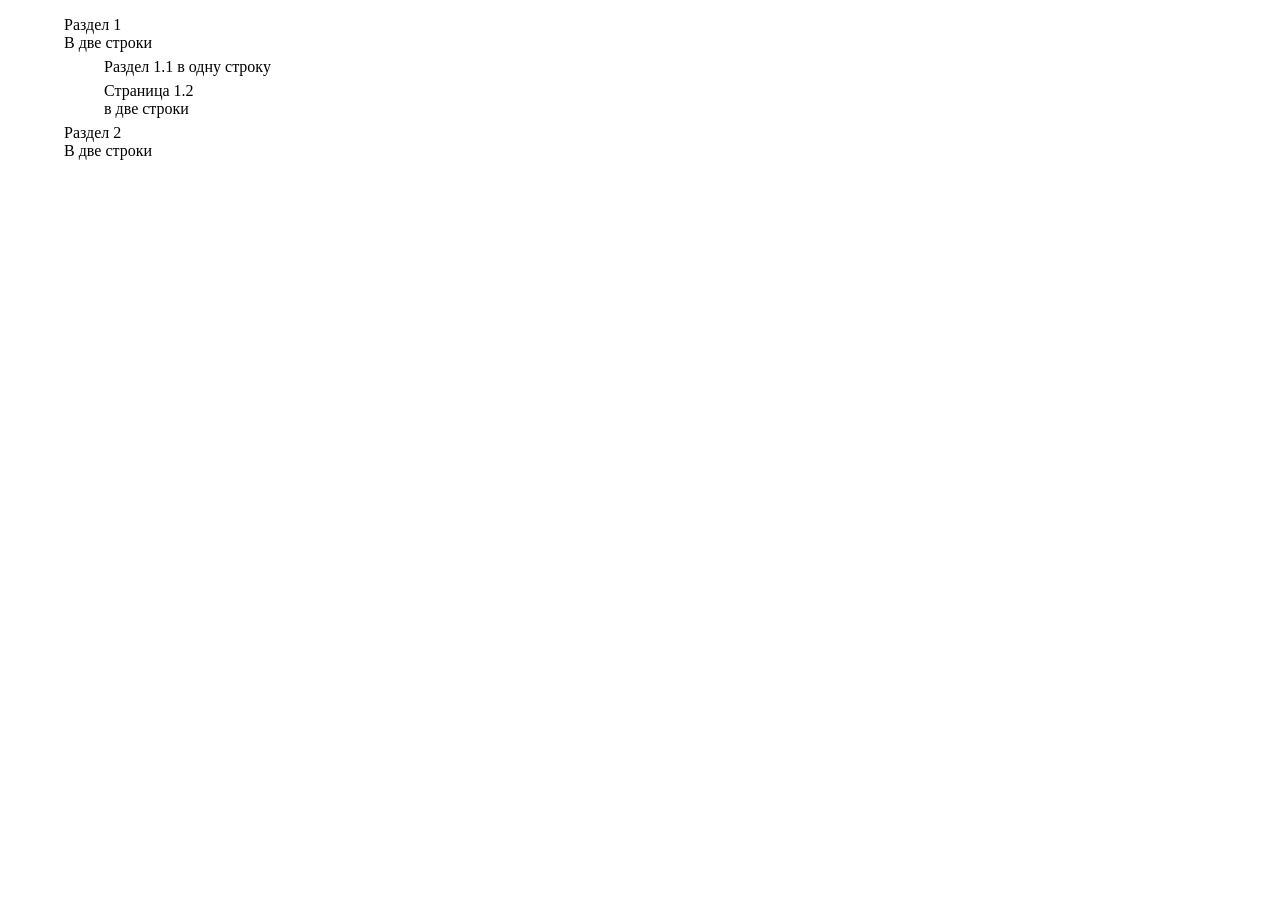
<file: temp/index.html>
<!DOCTYPE html>
<html lang="en">
<head>
    <meta charset="UTF-8">
    <meta http-equiv="X-UA-Compatible" content="IE=edge">
    <meta name="viewport" content="width=device-width, initial-scale=1.0">
    <title>CSS</title>
    <link rel="stylesheet" type="text/css" href="style.css">
</head>
<body>
  <ul>
    <li class="open">
      <div class="icon"></div>
      <div class="text">Раздел 1
        <br>В две строки</div>
      <ul>
        <li class="closed">
          <div class="icon"></div>
          <div class="text">Раздел 1.1 в одну строку</div>
        </li>
        <li class="leaf">
          <div class="icon"></div>
          <div class="text">Страница 1.2
            <br> в две строки</div>
        </li>
      </ul>
    </li>
    <li class="closed">
      <div class="icon"></div>
      <div class="text">Раздел 2
        <br>В две строки</div>
    </li>
  </ul>
  <!-- Текст вверху без отступа от списка.
<ul>
  <li>Маша</li>
  <li>Паша</li>
  <li>Даша</li>
  <li>Женя</li>
  <li>Саша</li>
  <li>Гоша</li>
</ul>
  Текст внизу без отступа от списка. -->
  <!-- <input type="checkbox">
  <input type="checkbox" checked>
  <input type="text" id="message">

  <h3 id="widget-title">Сообщения:</h3>
  <ul id="messages">
    <li id="message-1">Сообщение 1</li>
    <li id="message-2">Сообщение 2</li>
    <li id="message-3" data-action="delete">Сообщение 3</li>
    <li id="message-4" data-action="edit do-not-delete">Сообщение 4</li>
    <li id="message-5" data-action="edit delete">Сообщение 5</li>
    <li><a href="#">...</a></li>
  </ul>

  <a href="http://site.com/list.zip">Ссылка на архив</a>
  <a href="http://site.com/list.pdf">..И на PDF</a> -->
  <!-- <h3>Балтославянские языки</h3>

  <ol id="languages">
    <li>Славянские языки
      <ol>
        <li>Славянские микроязыки</li>
        <li>Праславянский язык</li>
        <li id="e-slavic">Восточнославянские языки <code>#e-slavic</code></li>
        <li>Западнославянские языки <code>#e-slavic ~ li</code></li>
        <li>Южнославянские языки <code>#e-slavic ~ li</code></li>
        <li> ... <code>#e-slavic ~ li</code></li>
      </ol>
    </li>
    <li>Балтийские языки
      <ol>
        <li>Литовский язык</li>
        <li id="latvian">Латышский язык <code>#latvian</code>
          <ol>
            <li>Латгальский язык <code>#latvian *</code></li>
          </ol>
        </li>
        <li>Прусский язык <code>#latvian + li </code></li>
        <li>... (следующий элемент уже не <code>#latvian + li</code>)</li>
      </ol>
    </li>
  </ol> -->
  <!-- <table>
    <tr>
      <td style="border:1px red solid">
        <img style="vertical-align: top" src="images\winnie-mult.jpg">
      </td>
    </tr>
  </table> -->
  <!-- <div>Добро пожаловать</div>

  <input type="password" id="input">

  <div id="placeholder">Скажи пароль, друг</div>

  <div>.. и заходи</div> -->
  <!-- <div class="block">
    <div class="spacer"></div>
  </div> -->
  <!-- <div>
    <h2>Общие положения</h2>
  
    <p>Настоящие Правила дорожного движения устанавливают единый порядок дорожного движения на всей территории Российской Федерации. Другие нормативные акты, касающиеся дорожного движения, должны основываться на требованиях Правил и не противоречить им.</p>
  </div>
  
  <div>
    <h2>Общие обязанности водителей</h2>
  
    <p>Водитель механического транспортного средства обязан иметь при себе и по требованию сотрудников милиции передавать им для проверки:</p>
    <ul>
      <li>водительское удостоверение на право управления транспортным средством соответствующей категории;</li>
      <li>...и так далее...</li>
    </ul>
  </div> -->
  <!-- <p style="margin:20px; background:white">

    <span style="margin:20px; background:orange">Горизонтальный 20px</span>
    ← 40px →
    <span style="margin:20px; background:orange">20px Отступ </span>

  </p>
  <p style="margin:15px; background:white">Вертикальный 20px</p> -->
  <!-- <form>
    <input>
    <input>
    <select>
      <option>опции</option>
    </select>
  </form> -->
  <!-- <div style="display: table;"> -->
    <!-- <div class="arrow">«</div> -->
  <!-- </div> -->

  <!-- <p>Текст Текст Текст</p>

  <button onclick="alert('Эта кнопка не должна работать')">Эта кнопка не работает</button>

  <p>Текст Текст Текст</p>


  <div id="box">
    <div id="box-inner">
    </div>

    <form>
      Добро пожаловать!
      <table>
        <tr>
          <td>Логин</td>
          <td>
            <input>
          </td>
        </tr>
        <tr>
          <td>Пароль</td>
          <td>
            <input>
          </td>
        </tr>
        <tr>
          <td colspan="2">
            <input type="submit" value="Войти">
          </td>
        </tr>
      </table>

    </form>

  </div> -->

  
  <!-- <div id="field">
    <img src="https://js.cx/clipart/ball.svg" id="ball"> . . . . . . . . . . . . . . . . . . . . . . . . . . . . . . . . . . . . . . . . . . . . . . . . . . . . . . . . . . . . . . . . . . . . . . . . . . . . . . . . . . . . . . . . . . . . . . . . .
    . . . . . . . . . . . . . . . . . . . . . . . . . . . . . . . . . . . . . . . . . . . . . . . . . . . . . . . . . . . . . . . . . . . . . . . . . . . . . .
  </div> -->
  <!-- <div id="box"></div>

  <button onclick="alert('Эта кнопка не должна работать')">Эта кнопка не работает</button>
  <p>Текст Текст Текст</p>
  <button onclick="alert('Эта кнопка не должна работать')">Эта кнопка не работает</button>
  <p>Текст Текст Текст</p>
  <button onclick="alert('Эта кнопка не должна работать')">Эта кнопка не работает</button>
  <p>Текст Текст Текст</p>
  <button onclick="alert('Эта кнопка не должна работать')">Эта кнопка не работает</button>
  <p>Текст Текст Текст</p>
  <button onclick="alert('Эта кнопка не должна работать')">Эта кнопка не работает</button>
  <p>Текст Текст Текст</p>
  <button onclick="alert('Эта кнопка не должна работать')">Эта кнопка не работает</button>
  <p>Текст Текст Текст</p>
  <button onclick="alert('Эта кнопка не должна работать')">Эта кнопка не работает</button> -->
  <!-- <button style="float: right; margin-right: 10px; opacity: 0.8;">
    Кнопка
  </button>
  1 2 3 4 5 6 7 8 9 1 2 3 4 5 6 7 8 9 1 2 3 4 5 6 7 8 9 1 2 3 4 5 6 7 8 9
  1 2 3 4 5 6 7 8 9 1 2 3 4 5 6 7 8 9 1 2 3 4 5 6 7 8 9 1 2 3 4 5 6 7 8 9 -->
  <!-- <div style="background: #fee; width: 500px; position: relative">
    Без позиционирования ("position: static").

    <h2 style="background: #aef; margin: 0">Заголовок</h2>

    <div>А тут - всякий разный текст... <br/>
         ... В две строки!</div>
  </div> -->
  <!-- <div class="left">
    Левая<br>Колонка
  </div>
  <div class="right">
    Правая<br>Колонка<br>...
  </div> -->
  <!-- Текст Сверху

  <div class="nav">
    <img src="https://js.cx/clipart/arrow-left.jpg" class="left" width="40" height="40">
    <img src="https://js.cx/clipart/arrow-right.jpg" class="right" width="40" height="40">
    <ul class="pages">
      <li>1</li>
      <li>2</li>
      <li>3</li>
      <li>4</li>
      <li>5</li>
      <li>6</li>
      <li>7</li>
      <li>8</li>
      <li>9</li>
    </ul>
  </div>
  Текст Снизу -->
  <!-- картинки для узлов
  <img src="https://js.cx/sprite-tree/minus.gif" width="16" height="16">
  <img src="https://js.cx/sprite-tree/plus.gif" width="16" height="16">
  <img src="https://js.cx/sprite-tree/article.gif" width="16" height="16">

  <ul>
    <li class="open">
      <div class="icon"></div>
      <div class="text">Раздел 1
        <br>(занимает две строки)</div>
      <ul>
        <li class="closed">
          <div class="icon"></div>
          <div class="text">Раздел 1.1</div>
        </li>
        <li class="leaf">
          <div class="icon"></div>
          <div class="text">Страница 1.2
            <br>(занимает две строки)</div>
        </li>
      </ul>
    </li>
    <li class="closed">
      <div class="icon"></div>
      <div class="text">Раздел 2
        <br>(занимает две строки)</div>
    </li>
  </ul> -->

  <!-- <ul class="gallery">
    <li>
      <img src="https://js.cx/carousel/1.png" width="130" height="130">
      <div>Картинка 1</div>
    </li>

    <li>
      <img src="https://js.cx/carousel/2.png" width="130" height="130">
      <div>Картинка 2</div>
    </li>

    <li>
      <img src="https://js.cx/carousel/3.png" width="130" height="130">
      <div>Картинка 3</div>
    </li>

    <li>
      <img src="https://js.cx/carousel/4.png" width="130" height="130">
      <div>Картинка 4</div>
    </li>

    <li>
      <img src="https://js.cx/carousel/5.png" width="130" height="130">
      <div>Картинка 5</div>
    </li>

    <li>
      <img src="https://js.cx/carousel/6.png" width="130" height="130">
      <div>Картинка 6</div>
    </li>

    <li>
      <img src="https://js.cx/carousel/7.png" width="130" height="130">
      <div>Картинка 7</div>
    </li>

    <li>
      <img src="https://js.cx/carousel/8.png" width="130" height="130">
      <div>Картинка 8</div>
    </li>

    <li>
      <img src="https://js.cx/carousel/9.png" width="130" height="130">
      <div>Картинка 9</div>
    </li>

  </ul> -->
<script src="script.js"></script>
</body>
</html>
</file>
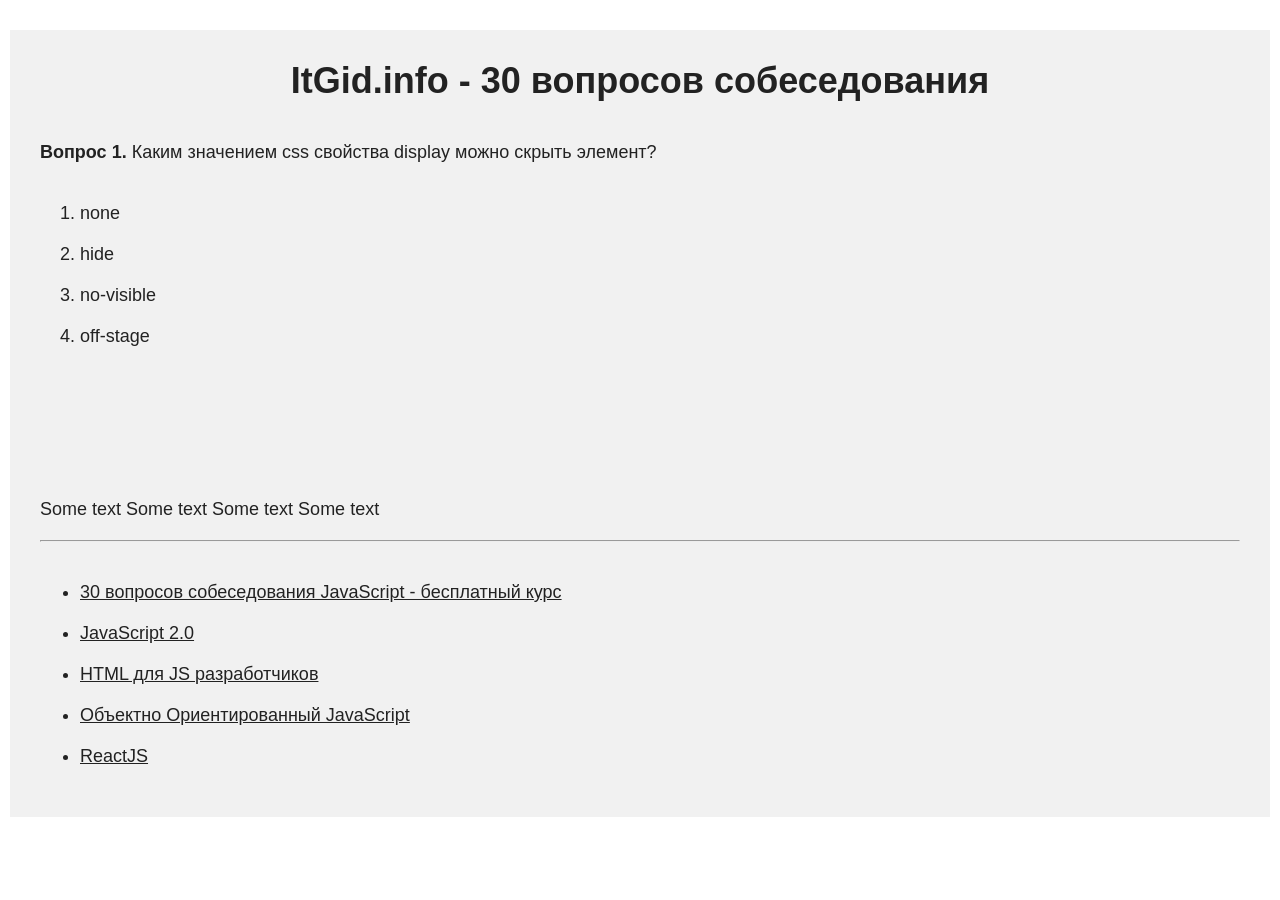
<file: itgid.info-interview-2022/06_unit/unit_06.html>
<!DOCTYPE html>
<html lang="en">

<head>
    <meta charset="UTF-8">
    <meta name="viewport" content="width=device-width, initial-scale=1.0">
    <title>ItGid.info - 30 вопросов собеседования</title>
    <link rel="icon" href="https://itgid.info/img/favicon/favicon.ico" type="image/x-icon">
    <link rel="stylesheet" href="./style.css">
</head>

<body>
    <div class="container">
        <h1>ItGid.info - 30 вопросов собеседования </h1>
        <p><b>Вопрос 1.</b> Каким значением css свойства display можно скрыть элемент?</p>
        <ol class="courses questions">
            <li>none</li>
            <li>hide</li>
            <li>no-visible</li>
            <li>off-stage</li>
        </ol>

        <div class="block-1">
            block - 1 
            <div class="block-2">block-2</div>
        </div>
       <p>Some text Some text Some text Some text </p>
        <hr>
        <div class="courses">
            <ul>
                <li><a href="https://itgid.info/course/interview-2022">30 вопросов собеседования JavaScript - бесплатный курс</a></li>
                <li><a href="https://itgid.info/course/javascript-2">JavaScript 2.0</a></li>
                <li><a href="https://itgid.info/course/html">HTML для JS разработчиков</a></li>
                <li><a href="https://itgid.info/course/object-js">Объектно Ориентированный JavaScript</a></li>
                <li><a href="https://itgid.info/course/reactjs">ReactJS</a></li>
            </ul>
        </div>
    </div>
</body>

</html>
</file>
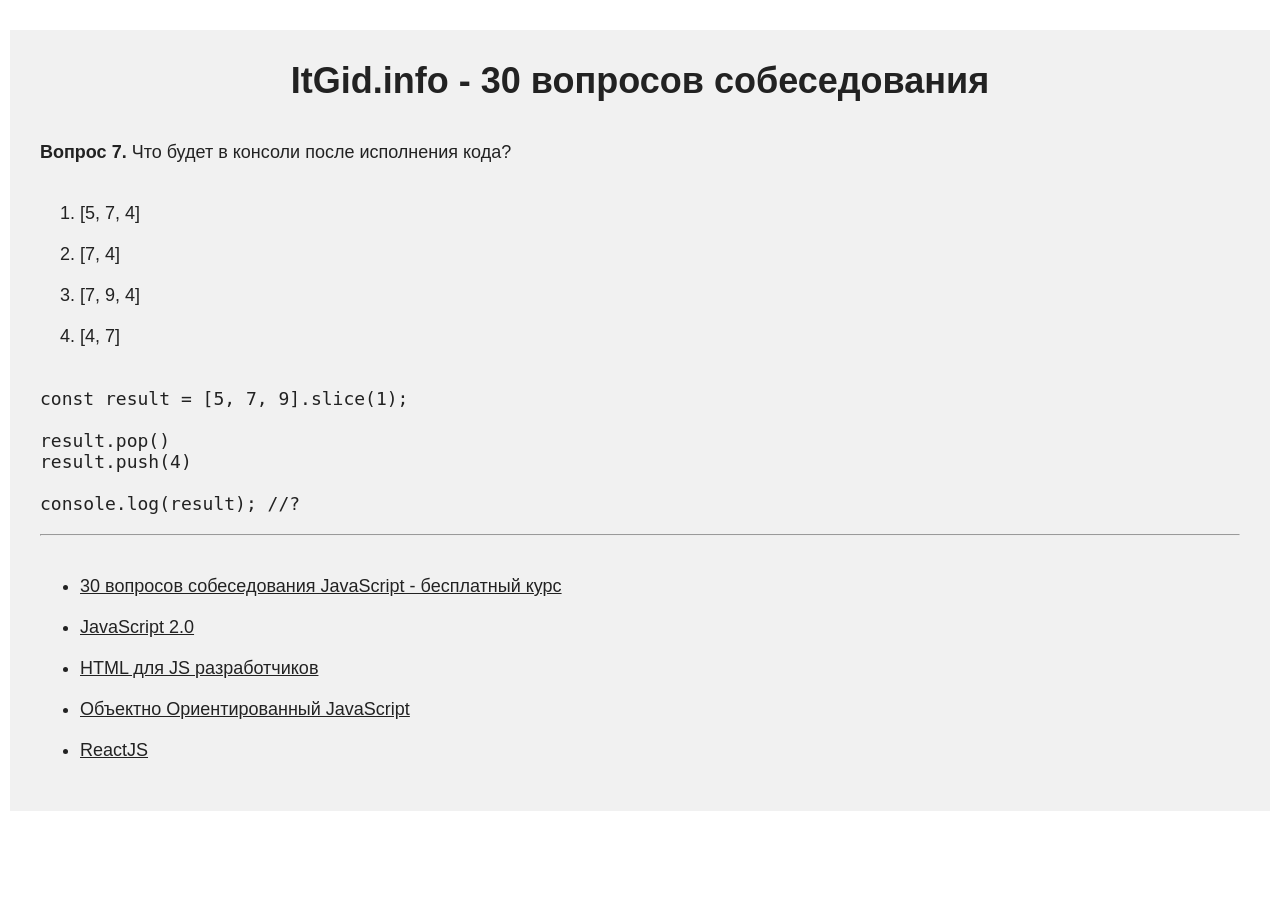
<file: itgid.info-interview-2022/07_unit/unit_07.html>
<!DOCTYPE html>
<html lang="en">

<head>
    <meta charset="UTF-8">
    <meta name="viewport" content="width=device-width, initial-scale=1.0">
    <title>ItGid.info - 30 вопросов собеседования</title>
    <link rel="icon" href="https://itgid.info/img/favicon/favicon.ico" type="image/x-icon">
    <link rel="stylesheet" href="./style.css">
</head>

<body>
    <div class="container">
        <h1>ItGid.info - 30 вопросов собеседования </h1>
        <p><b>Вопрос 7.</b> Что будет в консоли после исполнения кода?</p>
        <ol class="courses questions">
            <li>[5, 7, 4]</li>
            <li>[7, 4]</li>
            <li>[7, 9, 4]</li>
            <li>[4, 7]</li>
        </ol>

        <div>
<pre><code>
const result = [5, 7, 9].slice(1);

result.pop()
result.push(4)

console.log(result); //?
</code></pre>
        </div>
        <hr>
        <div class="courses">
            <ul>
                <li><a href="https://itgid.info/course/interview-2022">30 вопросов собеседования JavaScript - бесплатный курс</a></li>
                <li><a href="https://itgid.info/course/javascript-2">JavaScript 2.0</a></li>
                <li><a href="https://itgid.info/course/html">HTML для JS разработчиков</a></li>
                <li><a href="https://itgid.info/course/object-js">Объектно Ориентированный JavaScript</a></li>
                <li><a href="https://itgid.info/course/reactjs">ReactJS</a></li>
            </ul>
        </div>
    </div>
    <script src="unit_07.js"></script>
</body>

</html>
</file>
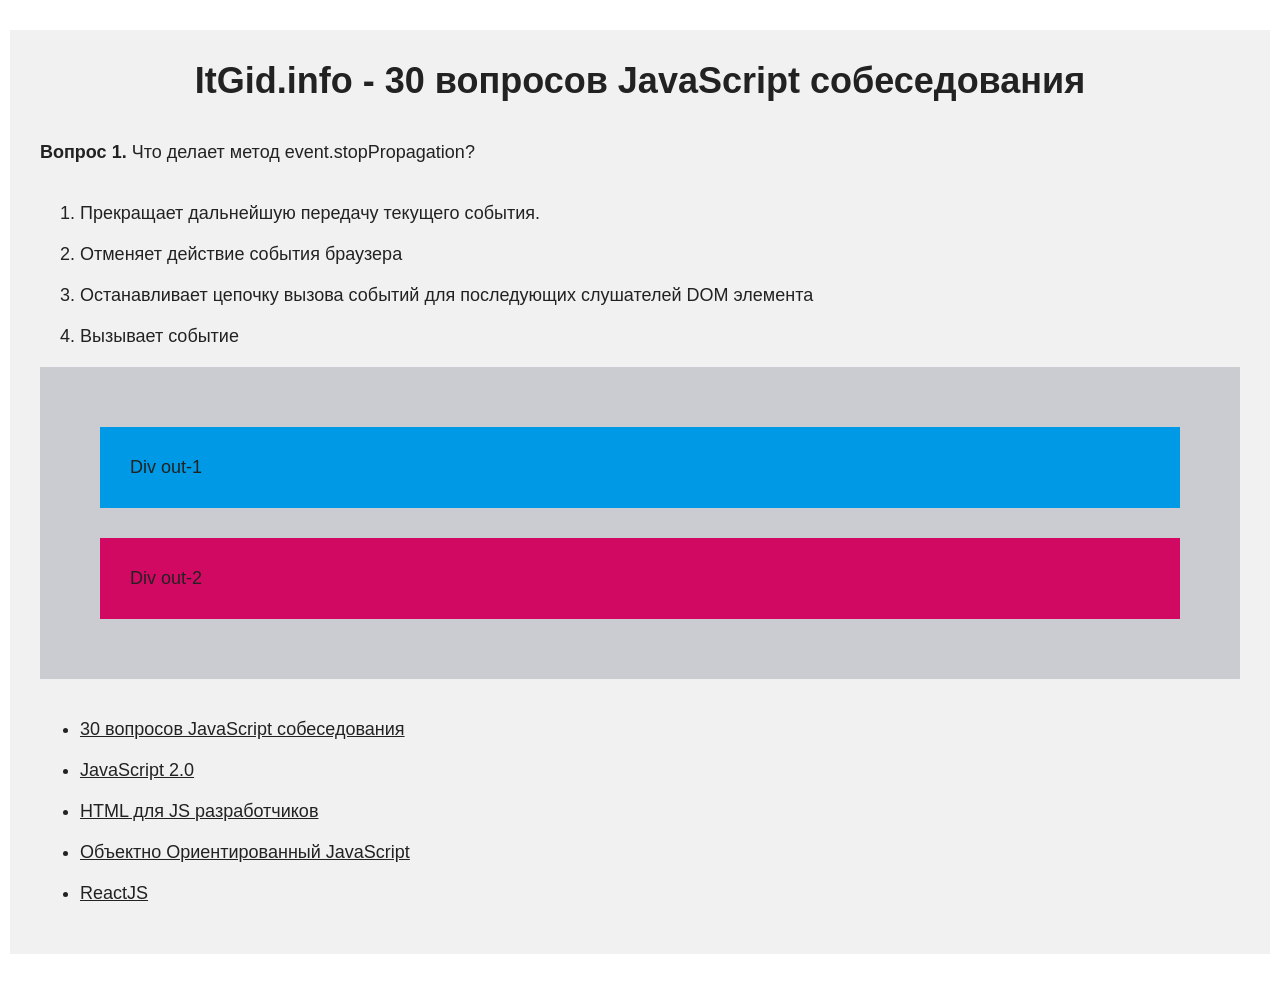
<file: itgid.info-interview-2022/unit_01_itgidinfo/unit_01.html>
<!DOCTYPE html>
<html lang="en">

<head>
    <meta charset="UTF-8">
    <meta name="viewport" content="width=device-width, initial-scale=1.0">
    <title>ItGid.info - 30 вопросов JavaScript собеседования</title>
    <link rel="icon" href="https://itgid.info/img/favicon/favicon.ico" type="image/x-icon">
    <link rel="stylesheet" href="./style.css">
</head>

<body>
    <div class="container">
        <h1>ItGid.info - 30 вопросов JavaScript собеседования </h1>
        <p><b>Вопрос 1.</b> Что делает метод event.stopPropagation?</p>
        <ol class="courses questions">
            <li data-q="1">Прекращает дальнейшую передачу текущего события.</li>
            <li>Отменяет действие события браузера</li>
            <li>Останавливает цепочку вызова событий для последующих слушателей DOM элемента</li>
            <li>Вызывает событие</li>
        </ol>
        <div class="test">
            <div class="out-1 bg-lightblue">Div out-1</div>
            <div class="out-2 bg-lightred">Div out-2</div>
        </div>


        <div class="courses">
            <ul>
                <li><a href="https://itgid.info/course/interview-2022">30 вопросов JavaScript собеседования</a></li>
                <li><a href="https://itgid.info/course/javascript-2">JavaScript 2.0</a></li>
                <li><a href="https://itgid.info/course/html">HTML для JS разработчиков</a></li>
                <li><a href="https://itgid.info/course/object-js">Объектно Ориентированный JavaScript</a></li>
                <li><a href="https://itgid.info/course/reactjs">ReactJS</a></li>
            </ul>
        </div>
    </div>
    <script src="unit_01.js"></script>
</body>

</html>
</file>
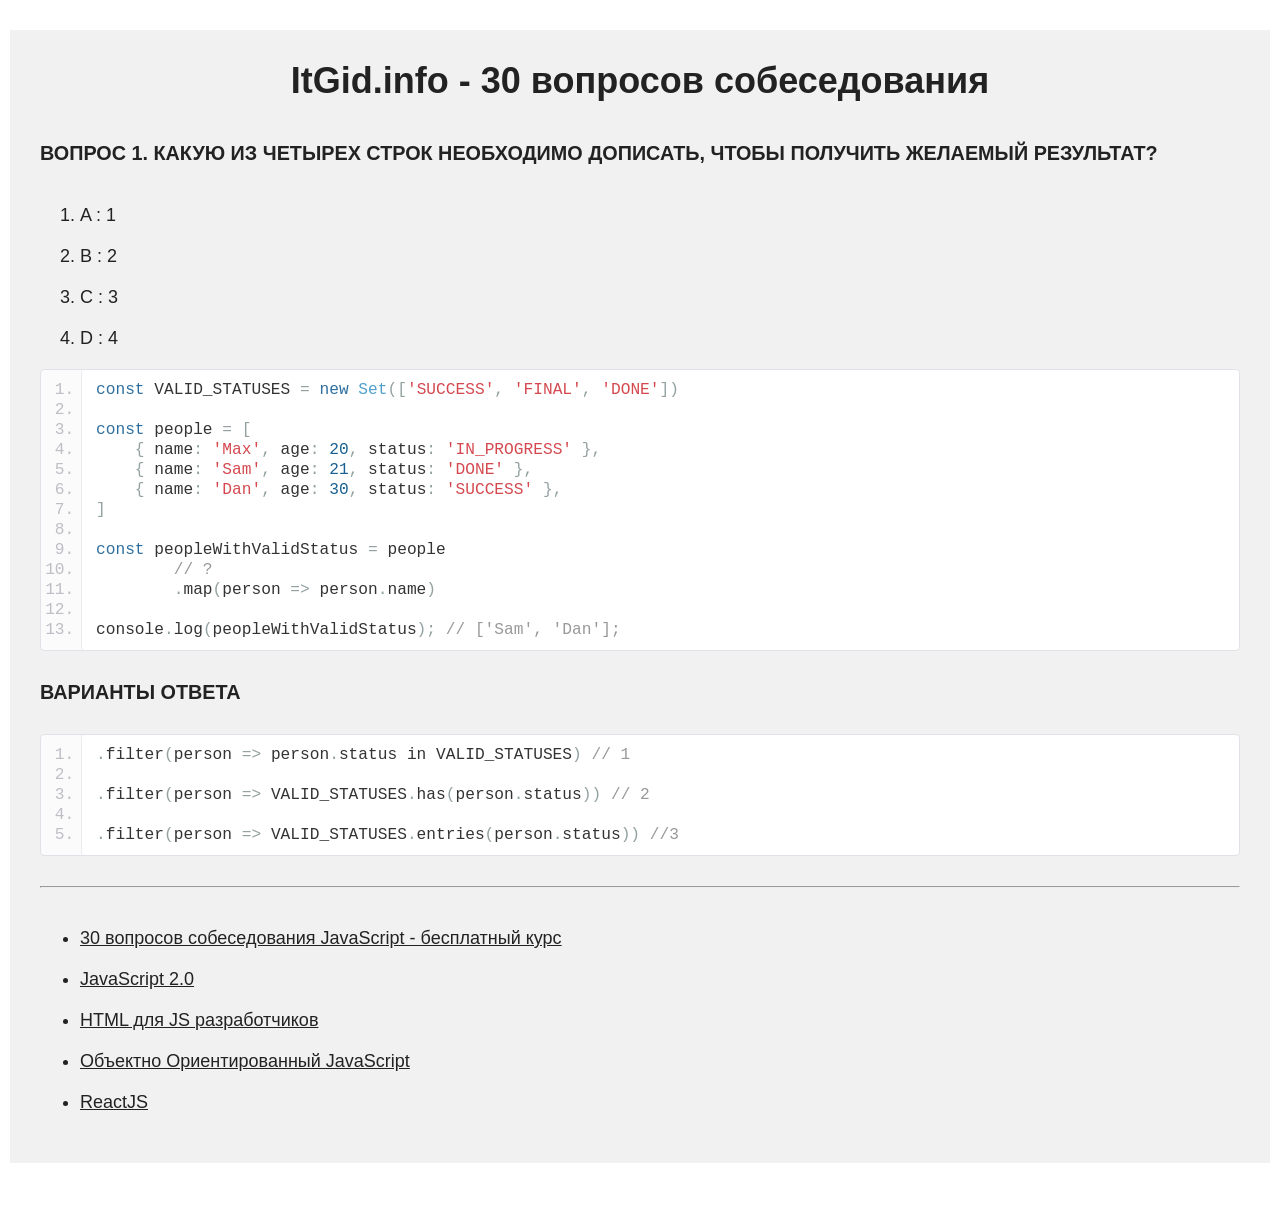
<file: itgid.info-interview-2022/unit_03_itgidinfo/unit_03.html>
<!DOCTYPE html>
<html lang="en">

<head>
    <meta charset="UTF-8">
    <meta name="viewport" content="width=device-width, initial-scale=1.0">
    <title>ItGid.info - 30 вопросов собеседования</title>
    <link rel="icon" href="https://itgid.info/img/favicon/favicon.ico" type="image/x-icon">
    <link href="prettify.css" rel="stylesheet">

    <link rel="stylesheet" href="./style.css">
</head>

<body>
    <div class="container">
        <h1>ItGid.info - 30 вопросов собеседования </h1>
        <h3><b>Вопрос 1.</b> Какую из четырех строк необходимо дописать, чтобы получить желаемый результат?</h3>
        <ol class="courses questions">
            <li>A : 1</li>
            <li>B : 2</li>
            <li>C : 3</li>
            <li>D : 4</li>
        </ol>
        <div>
        <pre class="prettyprint linenums lang-js"><code>const VALID_STATUSES = new Set(['SUCCESS', 'FINAL', 'DONE'])

const people = [
    { name: 'Max', age: 20, status: 'IN_PROGRESS' },
    { name: 'Sam', age: 21, status: 'DONE' },
    { name: 'Dan', age: 30, status: 'SUCCESS' },
]

const peopleWithValidStatus = people
        // ?
        .map(person => person.name)

console.log(peopleWithValidStatus); // ['Sam', 'Dan'];</code></pre>
        </div>
        <h3>Варианты ответа</h3>
 <pre class="prettyprint linenums lang-js"><code>.filter(person => person.status in VALID_STATUSES) // 1

.filter(person => VALID_STATUSES.has(person.status)) // 2

.filter(person => VALID_STATUSES.entries(person.status)) //3
</code></pre>
        <hr>
        <div class="courses">
            <ul>
                <li><a href="https://itgid.info/course/interview-2022">30 вопросов собеседования JavaScript - бесплатный курс</a></li>
                <li><a href="https://itgid.info/course/javascript-2">JavaScript 2.0</a></li>
                <li><a href="https://itgid.info/course/html">HTML для JS разработчиков</a></li>
                <li><a href="https://itgid.info/course/object-js">Объектно Ориентированный JavaScript</a></li>
                <li><a href="https://itgid.info/course/reactjs">ReactJS</a></li>
            </ul>
        </div>
    </div>


    <!-- Подключаем скрипт для подсветки кода start -->
    <script src="https://code.jquery.com/jquery-3.3.1.min.js"></script>
    <script src="prettify.js"></script>
    <script src="pretty_function.js"></script>
    <!-- Подключаем скрипт для подсветки кода end -->

    <script src="unit_03.js"></script>
</body>

</html>
</file>
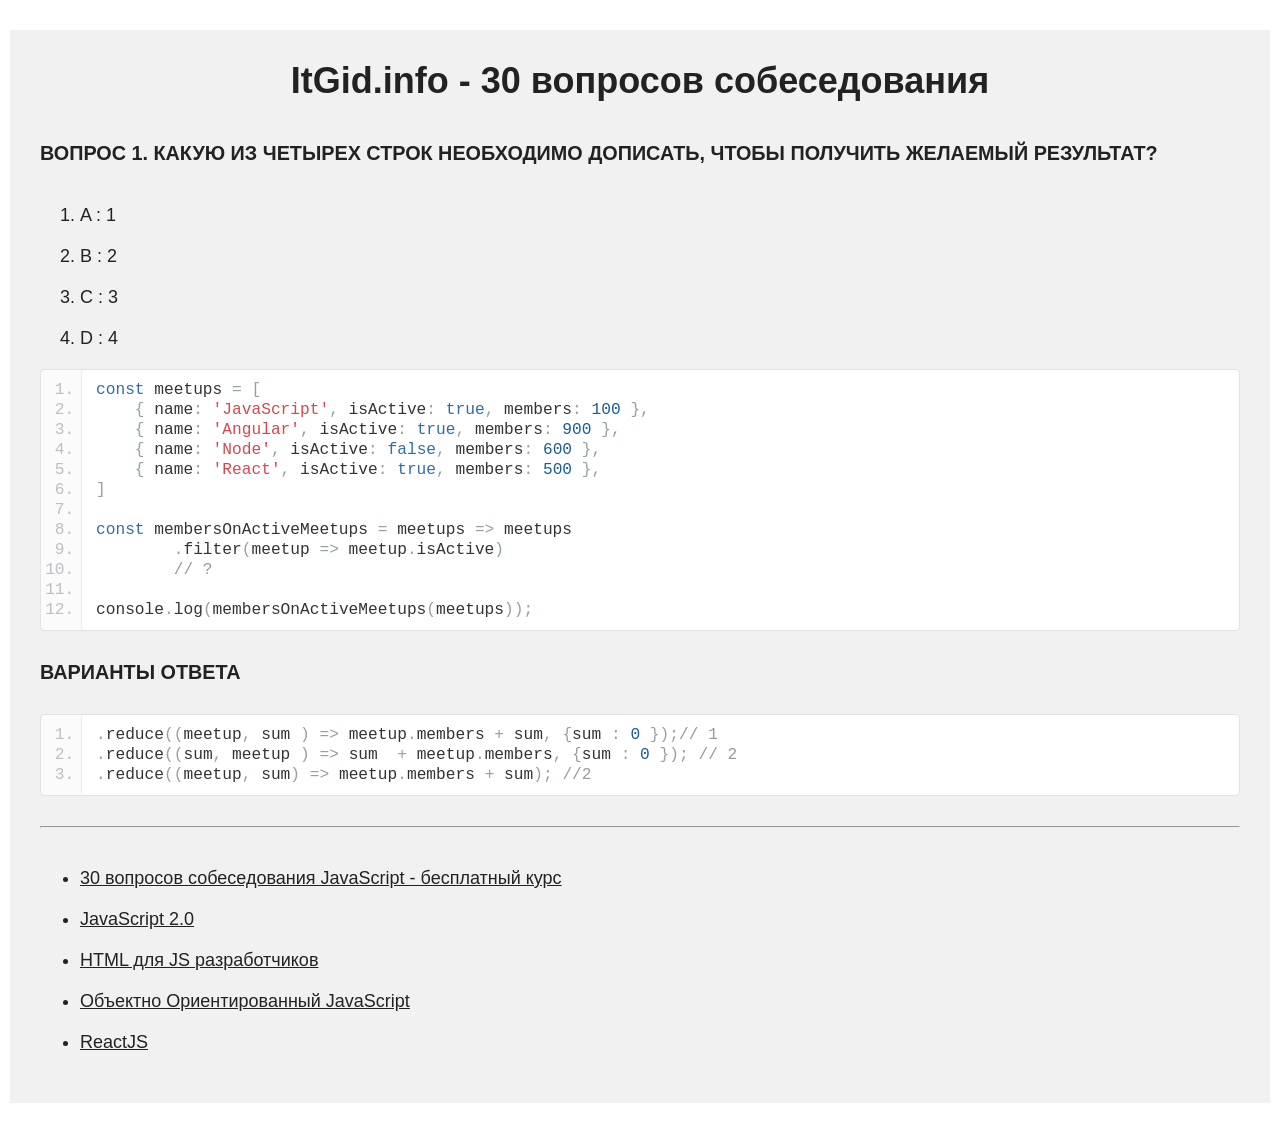
<file: itgid.info-interview-2022/unit_04/unit_04.html>
<!DOCTYPE html>
<html lang="en">

<head>
    <meta charset="UTF-8">
    <meta name="viewport" content="width=device-width, initial-scale=1.0">
    <title>ItGid.info - 30 вопросов собеседования</title>
    <link rel="icon" href="https://itgid.info/img/favicon/favicon.ico" type="image/x-icon">
    <link href="prettify.css" rel="stylesheet">

    <link rel="stylesheet" href="./style.css">
</head>

<body>
    <div class="container">
        <h1>ItGid.info - 30 вопросов собеседования </h1>
        <h3><b>Вопрос 1.</b> Какую из четырех строк необходимо дописать, чтобы получить желаемый результат?</h3>
        <ol class="courses questions">
            <li>A : 1</li>
            <li>B : 2</li>
            <li>C : 3</li>
            <li>D : 4</li>
        </ol>
        <div>
        <pre class="prettyprint linenums lang-js"><code>const meetups = [
    { name: 'JavaScript', isActive: true, members: 100 },
    { name: 'Angular', isActive: true, members: 900 },
    { name: 'Node', isActive: false, members: 600 },
    { name: 'React', isActive: true, members: 500 },
]
        
const membersOnActiveMeetups = meetups => meetups
        .filter(meetup => meetup.isActive)
        // ?

console.log(membersOnActiveMeetups(meetups));</code></pre>
        </div>
        <h3>Варианты ответа</h3>
 <pre class="prettyprint linenums lang-js"><code>.reduce((meetup, sum ) => meetup.members + sum, {sum : 0 });// 1
.reduce((sum, meetup ) => sum  + meetup.members, {sum : 0 }); // 2
.reduce((meetup, sum) => meetup.members + sum); //2
</code></pre>
        <hr>
        <div class="courses">
            <ul>
                <li><a href="https://itgid.info/course/interview-2022">30 вопросов собеседования JavaScript - бесплатный курс</a></li>
                <li><a href="https://itgid.info/course/javascript-2">JavaScript 2.0</a></li>
                <li><a href="https://itgid.info/course/html">HTML для JS разработчиков</a></li>
                <li><a href="https://itgid.info/course/object-js">Объектно Ориентированный JavaScript</a></li>
                <li><a href="https://itgid.info/course/reactjs">ReactJS</a></li>
            </ul>
        </div>
    </div>


    <!-- Подключаем скрипт для подсветки кода start -->
    <script src="https://code.jquery.com/jquery-3.3.1.min.js"></script>
    <script src="prettify.js"></script>
    <script src="pretty_function.js"></script>
    <!-- Подключаем скрипт для подсветки кода end -->

    <script src="unit_04.js"></script>
</body>

</html>
</file>
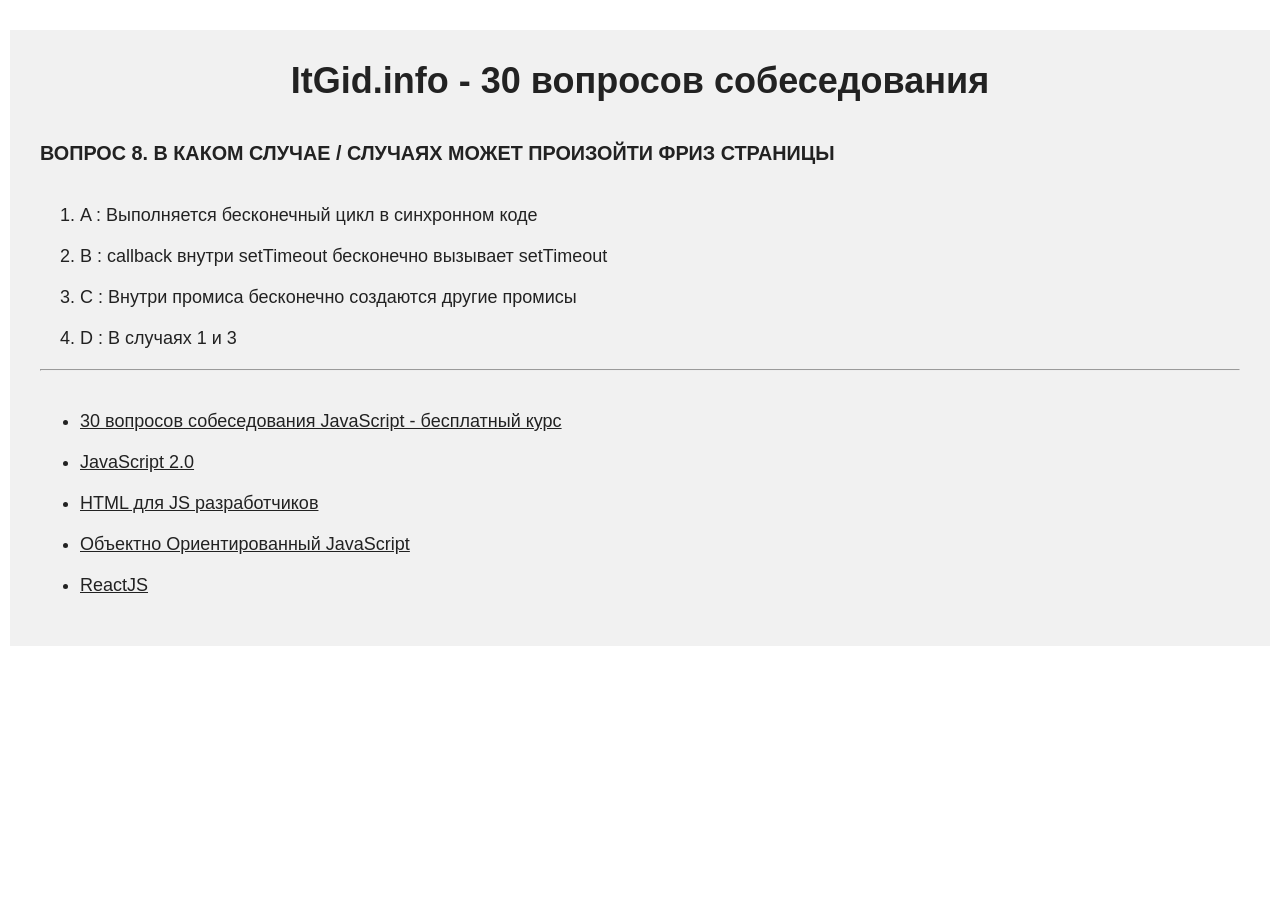
<file: itgid.info-interview-2022/unit_08/unit_08.html>
<!DOCTYPE html>
<html lang="en">

<head>
    <meta charset="UTF-8">
    <meta name="viewport" content="width=device-width, initial-scale=1.0">
    <title>ItGid.info - 30 вопросов собеседования</title>
    <link rel="icon" href="https://itgid.info/img/favicon/favicon.ico" type="image/x-icon">
    <link rel="stylesheet" href="./style.css">
</head>

<body>
    <div class="container">
        <h1>ItGid.info - 30 вопросов собеседования </h1>
        <h3><b>Вопрос 8.</b> В каком случае / случаях может произойти фриз страницы</h3>
        <ol class="courses questions">
            <li>A : Выполняется бесконечный цикл в синхронном коде</li>
            <li>B : callback внутри setTimeout бесконечно вызывает setTimeout</li>
            <li>C : Внутри промиса бесконечно создаются другие промисы</li>
            <li>D : В случаях 1 и 3</li>
        </ol>
        <div>
        
        </div>

        <hr>
        <div class="courses">
            <ul>
                <li><a href="https://itgid.info/course/interview-2022">30 вопросов собеседования JavaScript - бесплатный курс</a></li>
                <li><a href="https://itgid.info/course/javascript-2">JavaScript 2.0</a></li>
                <li><a href="https://itgid.info/course/html">HTML для JS разработчиков</a></li>
                <li><a href="https://itgid.info/course/object-js">Объектно Ориентированный JavaScript</a></li>
                <li><a href="https://itgid.info/course/reactjs">ReactJS</a></li>
            </ul>
        </div>
    </div>

    <script src="unit_08.js"></script>
</body>

</html>
</file>
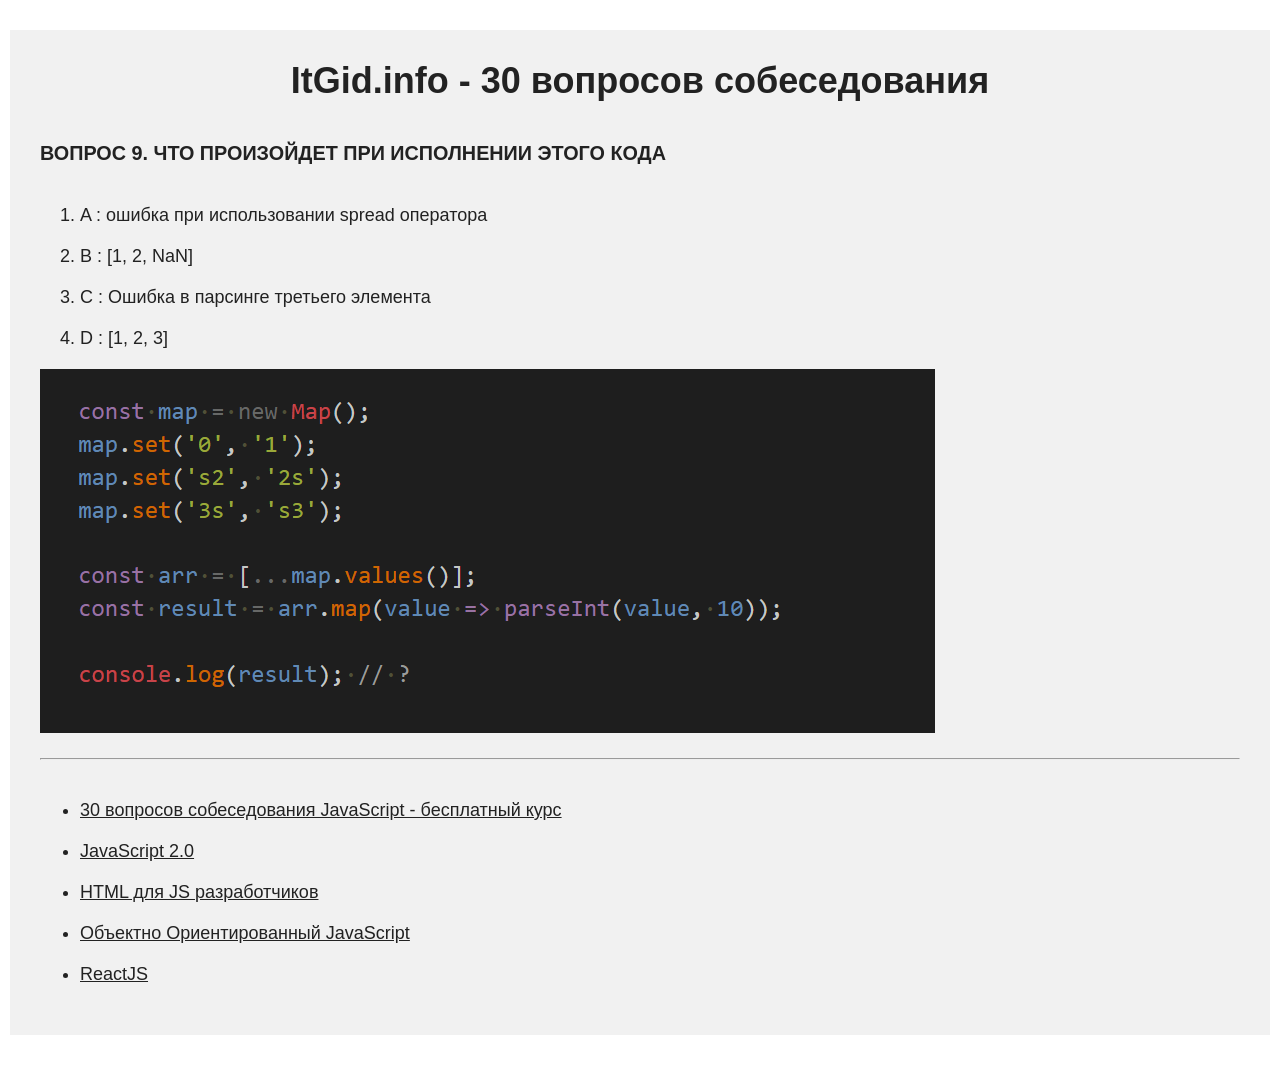
<file: itgid.info-interview-2022/unit_09/unit_09.html>
<!DOCTYPE html>
<html lang="en">

<head>
    <meta charset="UTF-8">
    <meta name="viewport" content="width=device-width, initial-scale=1.0">
    <title>ItGid.info - 30 вопросов собеседования</title>
    <link rel="icon" href="https://itgid.info/img/favicon/favicon.ico" type="image/x-icon">
    <link rel="stylesheet" href="./style.css">
</head>

<body>
    <div class="container">
        <h1>ItGid.info - 30 вопросов собеседования </h1>
        <h3><b>Вопрос 9.</b>  Что произойдет при исполнении этого кода</h3>
        <ol class="courses questions">
            <li>A : ошибка при использовании spread оператора</li>
            <li>B : [1, 2, NaN]</li>
            <li>C : Ошибка в парсинге третьего элемента</li>
            <li>D : [1, 2, 3]</li>
        </ol>
        <img src="./code.png" alt="">
        <div>
        
        </div>

        <hr>
        <div class="courses">
            <ul>
                <li><a href="https://itgid.info/course/interview-2022">30 вопросов собеседования JavaScript - бесплатный курс</a></li>
                <li><a href="https://itgid.info/course/javascript-2">JavaScript 2.0</a></li>
                <li><a href="https://itgid.info/course/html">HTML для JS разработчиков</a></li>
                <li><a href="https://itgid.info/course/object-js">Объектно Ориентированный JavaScript</a></li>
                <li><a href="https://itgid.info/course/reactjs">ReactJS</a></li>
            </ul>
        </div>
    </div>

    <script src="unit_09.js"></script>
</body>

</html>
</file>
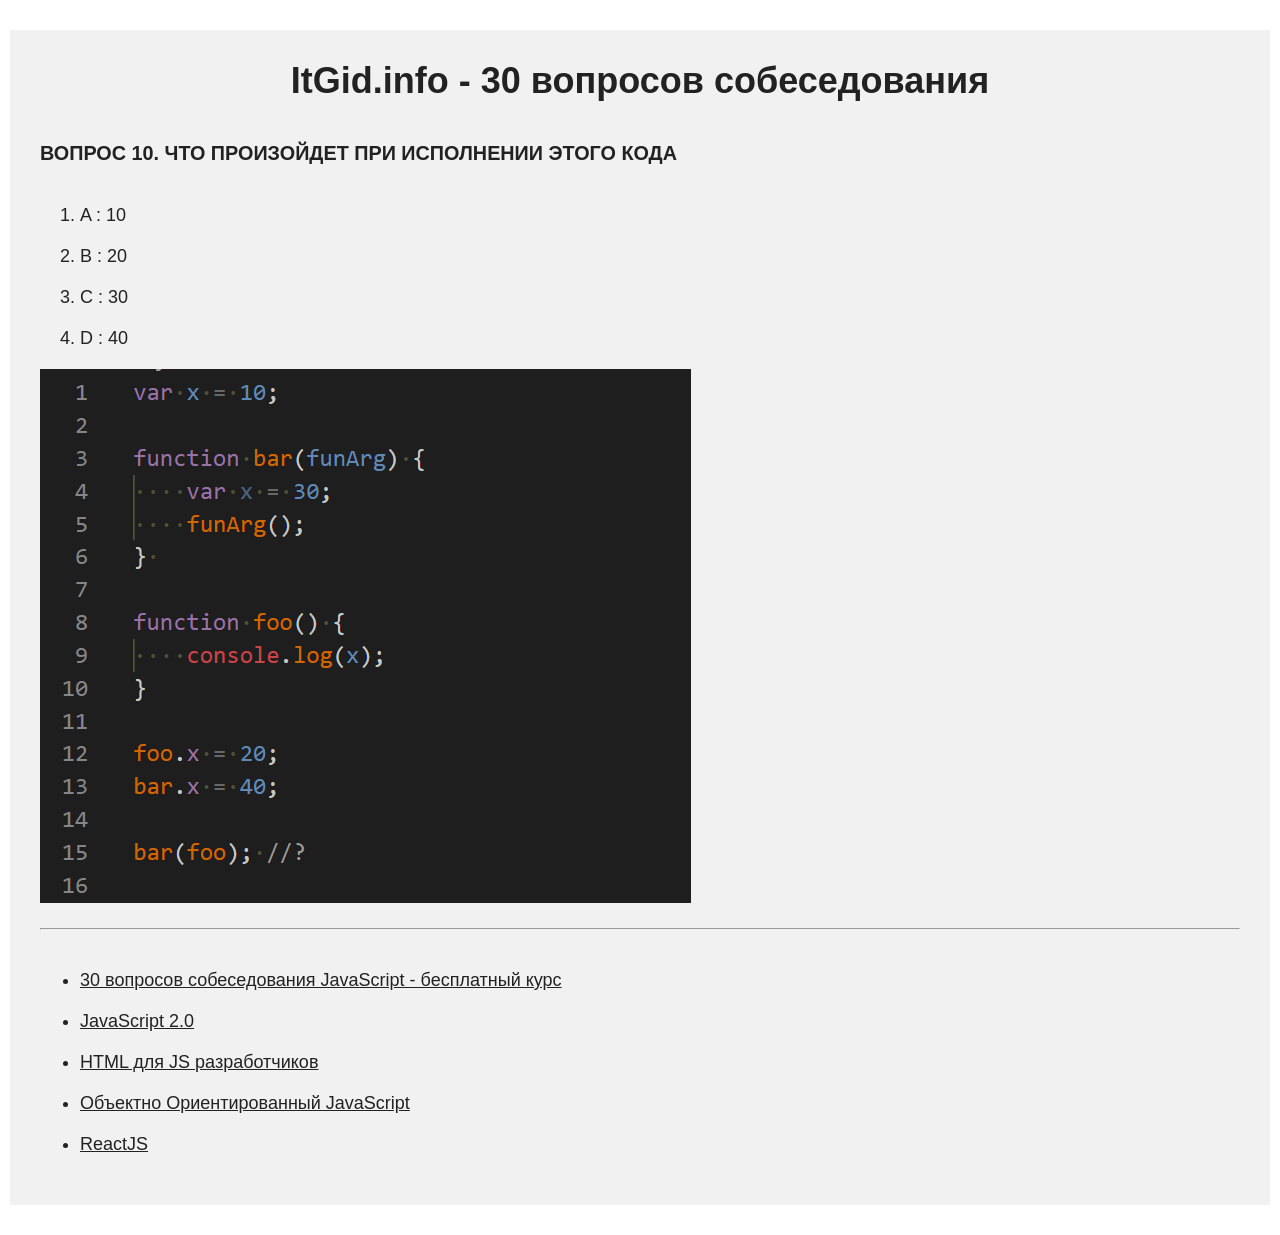
<file: itgid.info-interview-2022/unit_10/unit_10.html>
<!DOCTYPE html>
<html lang="en">

<head>
    <meta charset="UTF-8">
    <meta name="viewport" content="width=device-width, initial-scale=1.0">
    <title>ItGid.info - 30 вопросов собеседования</title>
    <link rel="icon" href="https://itgid.info/img/favicon/favicon.ico" type="image/x-icon">
    <link rel="stylesheet" href="./style.css">
</head>

<body>
    <div class="container">
        <h1>ItGid.info - 30 вопросов собеседования </h1>
        <h3><b>Вопрос 10.</b>  Что произойдет при исполнении этого кода</h3>
        <ol class="courses questions">
            <li>A : 10</li>
            <li>B : 20</li>
            <li>C : 30</li>
            <li>D : 40</li>
        </ol>
        <img src="./code.png" alt="">
        <div>
        
        </div>

        <hr>
        <div class="courses">
            <ul>
                <li><a href="https://itgid.info/course/interview-2022">30 вопросов собеседования JavaScript - бесплатный курс</a></li>
                <li><a href="https://itgid.info/course/javascript-2">JavaScript 2.0</a></li>
                <li><a href="https://itgid.info/course/html">HTML для JS разработчиков</a></li>
                <li><a href="https://itgid.info/course/object-js">Объектно Ориентированный JavaScript</a></li>
                <li><a href="https://itgid.info/course/reactjs">ReactJS</a></li>
            </ul>
        </div>
    </div>

    <script src="unit_10.js"></script>
</body>

</html>
</file>
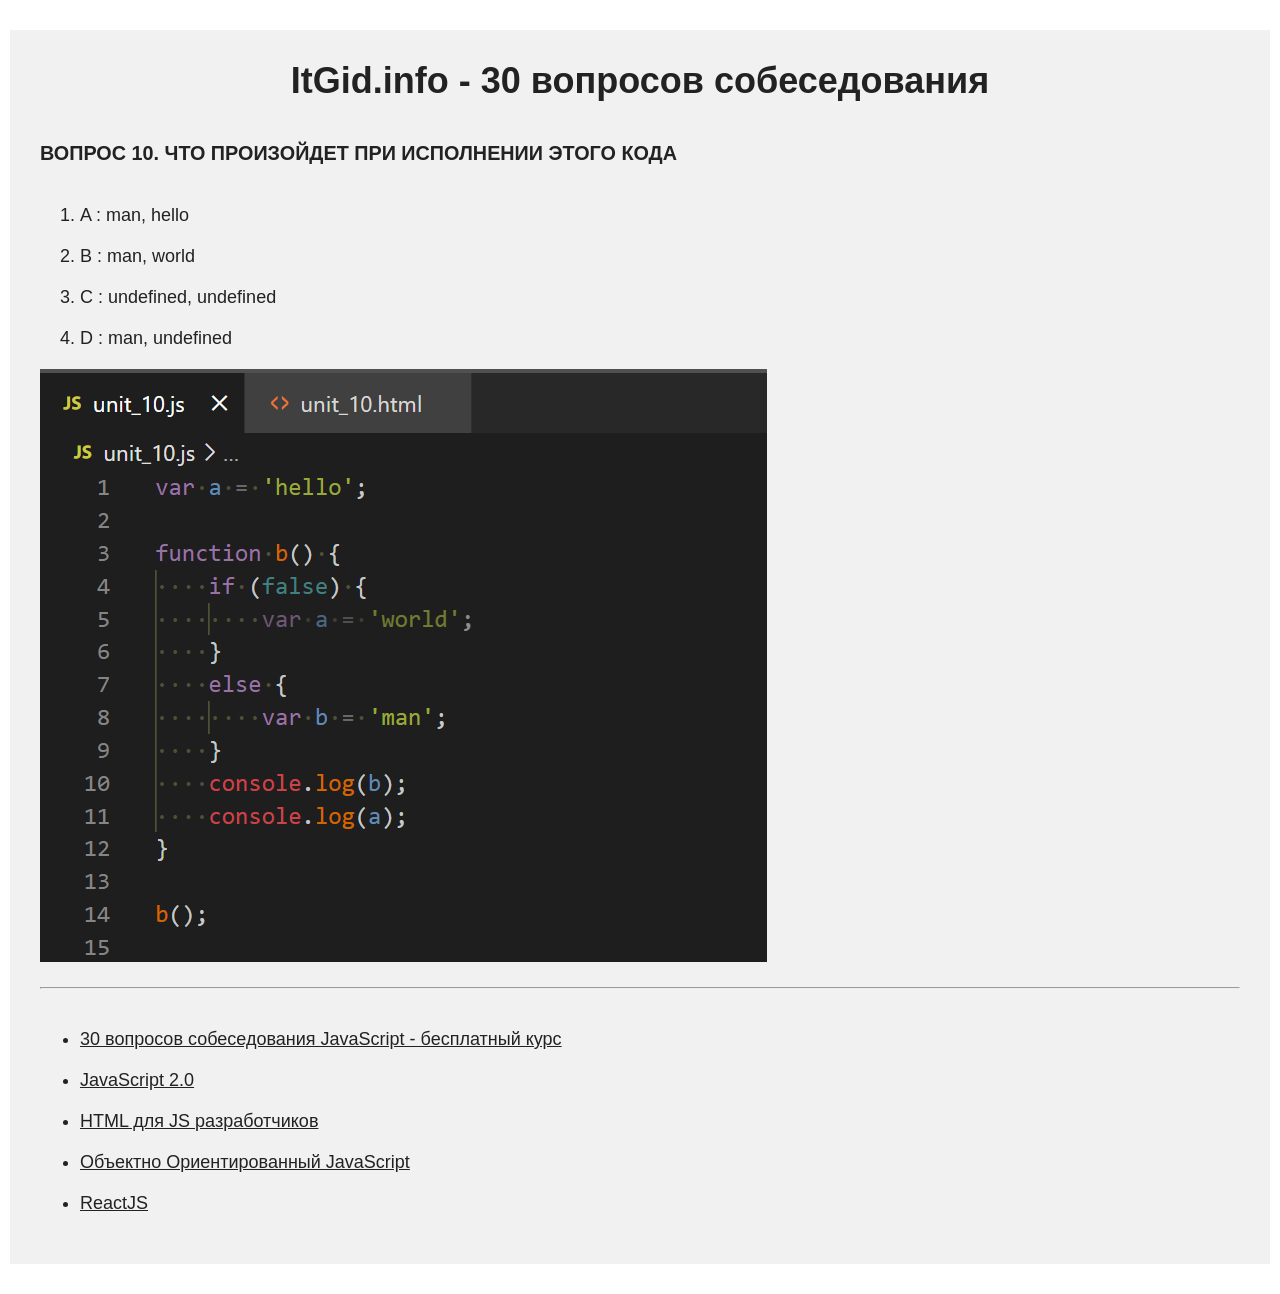
<file: itgid.info-interview-2022/unit_11_code/unit_10.html>
<!DOCTYPE html>
<html lang="en">

<head>
    <meta charset="UTF-8">
    <meta name="viewport" content="width=device-width, initial-scale=1.0">
    <title>ItGid.info - 30 вопросов собеседования</title>
    <link rel="icon" href="https://itgid.info/img/favicon/favicon.ico" type="image/x-icon">
    <link rel="stylesheet" href="./style.css">
</head>

<body>
    <div class="container">
        <h1>ItGid.info - 30 вопросов собеседования </h1>
        <h3><b>Вопрос 10.</b>  Что произойдет при исполнении этого кода</h3>
        <ol class="courses questions">
            <li>A : man, hello</li>
            <li>B : man, world</li>
            <li>C : undefined, undefined</li>
            <li>D : man, undefined</li>
        </ol>
        <img src="./code.png" alt="">
        <div>
        
        </div>

        <hr>
        <div class="courses">
            <ul>
                <li><a href="https://itgid.info/course/interview-2022">30 вопросов собеседования JavaScript - бесплатный курс</a></li>
                <li><a href="https://itgid.info/course/javascript-2">JavaScript 2.0</a></li>
                <li><a href="https://itgid.info/course/html">HTML для JS разработчиков</a></li>
                <li><a href="https://itgid.info/course/object-js">Объектно Ориентированный JavaScript</a></li>
                <li><a href="https://itgid.info/course/reactjs">ReactJS</a></li>
            </ul>
        </div>
    </div>

    <script src="unit_10.js"></script>
</body>

</html>
</file>
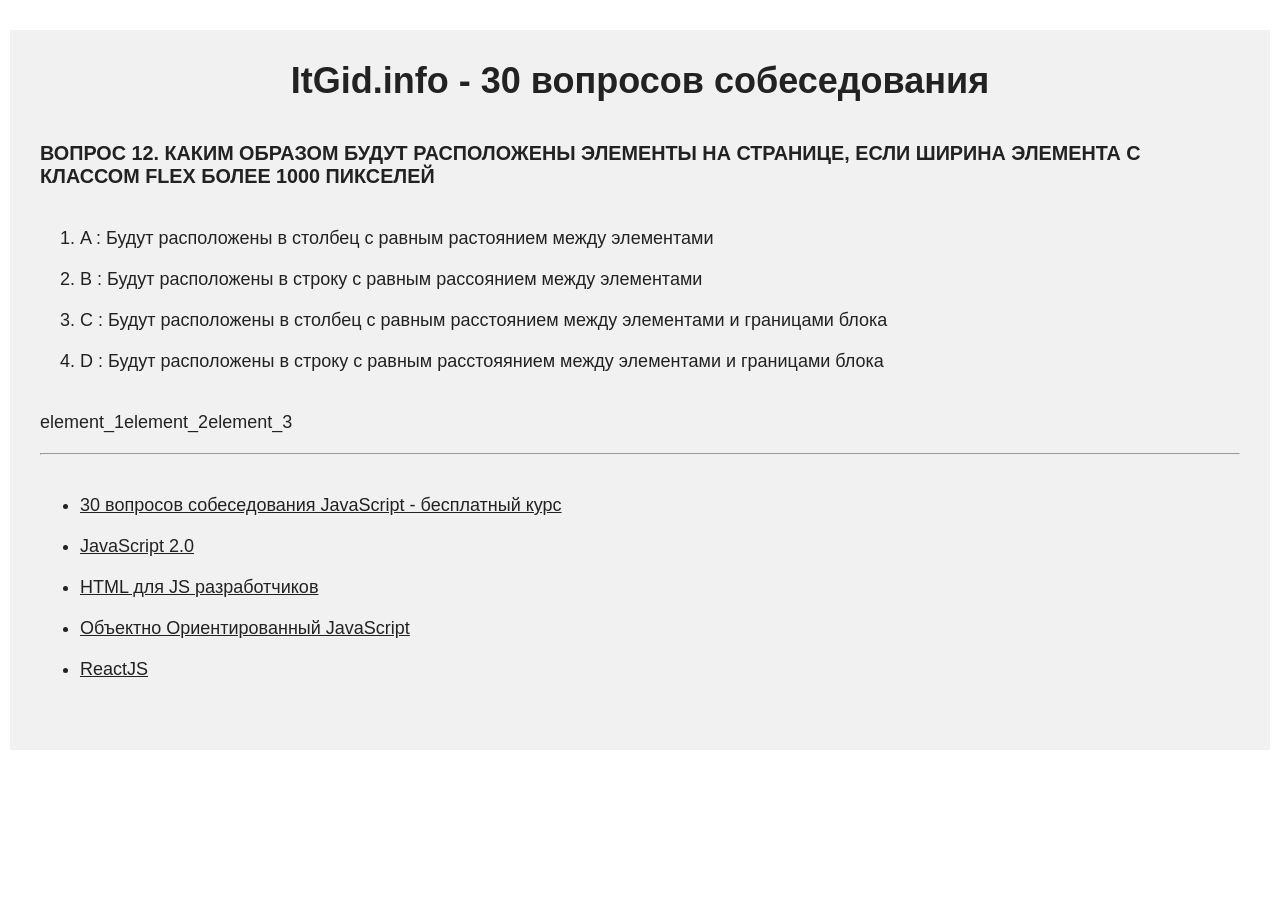
<file: itgid.info-interview-2022/unit_12_code/unit_12.html>
<!DOCTYPE html>
<html lang="en">

<head>
    <meta charset="UTF-8">
    <meta name="viewport" content="width=device-width, initial-scale=1.0">
    <title>ItGid.info - 30 вопросов собеседования</title>
    <link rel="icon" href="https://itgid.info/img/favicon/favicon.ico" type="image/x-icon">
    <link rel="stylesheet" href="./style.css">
</head>

<body>
    <div class="container">
        <h1>ItGid.info - 30 вопросов собеседования </h1>
        <h3><b>Вопрос 12.</b> Каким образом будут расположены элементы на странице, если ширина элемента с классом flex более 1000 пикселей</h3>
        <ol class="courses questions">
            <li>A : Будут расположены в столбец с равным растоянием между элементами</li>
            <li>B : Будут расположены в строку с равным рассоянием между элементами</li>
            <li>C : Будут расположены в столбец с равным расстоянием между элементами и границами блока</li>
            <li>D : Будут расположены в строку с равным расстояянием между элементами и границами блока</li>
        </ol>
        <div class="flex">
            <div>element_1</div>
            <div>element_2</div>
            <div>element_3</div>
        </div>
        <hr>
        <div class="courses">
            <ul>
                <li><a href="https://itgid.info/course/interview-2022">30 вопросов собеседования JavaScript - бесплатный курс</a></li>
                <li><a href="https://itgid.info/course/javascript-2">JavaScript 2.0</a></li>
                <li><a href="https://itgid.info/course/html">HTML для JS разработчиков</a></li>
                <li><a href="https://itgid.info/course/object-js">Объектно Ориентированный JavaScript</a></li>
                <li><a href="https://itgid.info/course/reactjs">ReactJS</a></li>
            </ul>
        </div>
    </div>

    <script src="unit_12.js"></script>
</body>

</html>
</file>
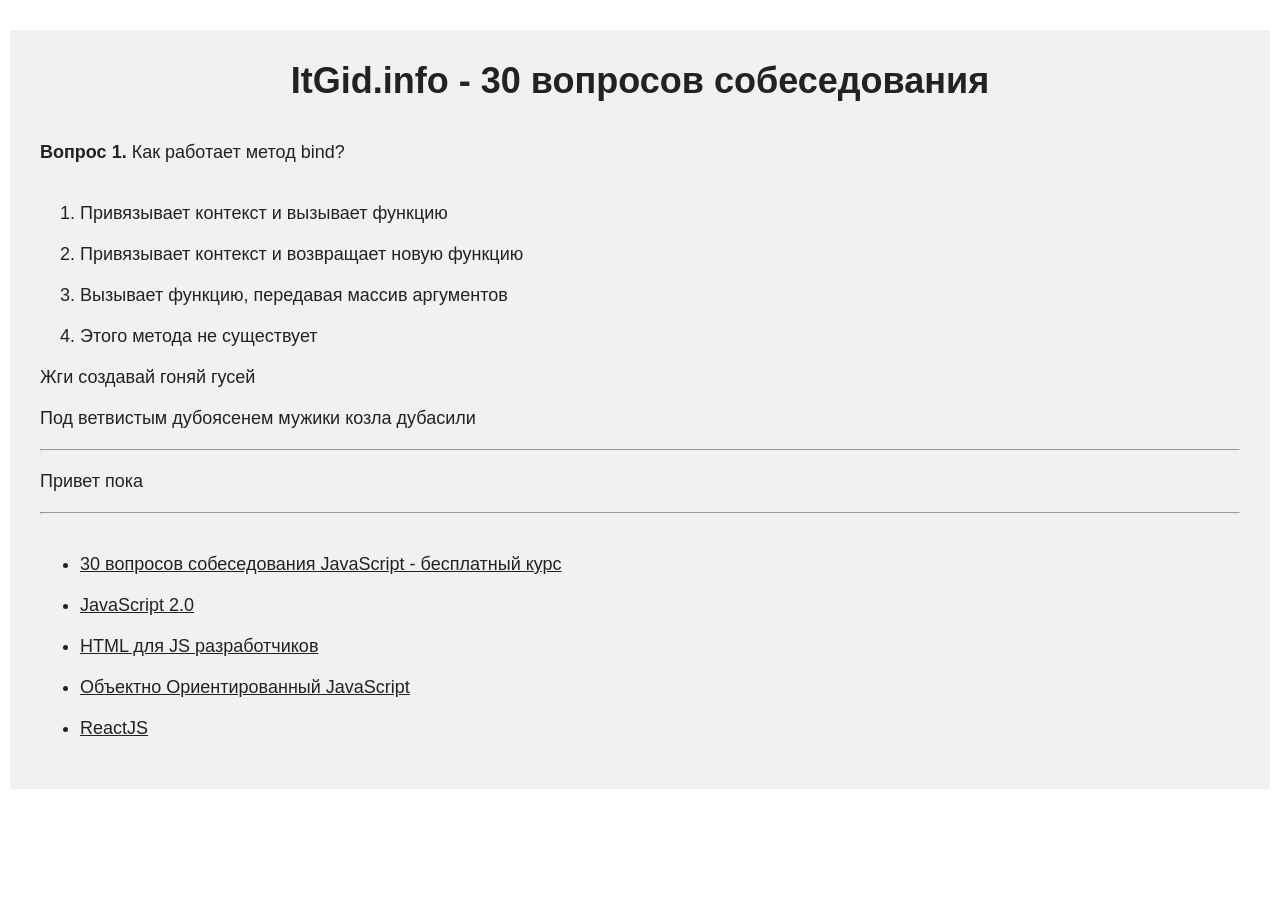
<file: itgid.info-interview-2022/interview_2022_unit_02/unit_02_itgidinfo/unit_02.html>
<!DOCTYPE html>
<html lang="en">

<head>
    <meta charset="UTF-8">
    <meta name="viewport" content="width=device-width, initial-scale=1.0">
    <title>ItGid.info - 30 вопросов собеседования</title>
    <link rel="icon" href="https://itgid.info/img/favicon/favicon.ico" type="image/x-icon">
    <link rel="stylesheet" href="./style.css">
</head>

<body>
    <div class="container">
        <h1>ItGid.info - 30 вопросов собеседования </h1>
        <p><b>Вопрос 1.</b> Как работает метод bind?</p>
        <ol class="courses questions">
            <li>Привязывает контекст и вызывает функцию</li>
            <li>Привязывает контекст и возвращает новую функцию</li>
            <li>Вызывает функцию, передавая массив аргументов</li>
            <li>Этого метода не существует</li>
        </ol>

        <div class="out"></div>
        <div>
            <span class="test-1">Под ветвистым дубоясенем мужики козла дубасили</span>
            <hr>
            <span class="test-2">Привет пока</span>
        </div>
        <hr>
        <div class="courses">
            <ul>
                <li><a href="https://itgid.info/course/interview-2022">30 вопросов собеседования JavaScript - бесплатный курс</a></li>
                <li><a href="https://itgid.info/course/javascript-2">JavaScript 2.0</a></li>
                <li><a href="https://itgid.info/course/html">HTML для JS разработчиков</a></li>
                <li><a href="https://itgid.info/course/object-js">Объектно Ориентированный JavaScript</a></li>
                <li><a href="https://itgid.info/course/reactjs">ReactJS</a></li>
            </ul>
        </div>
    </div>
    <script src="unit_02.js"></script>
</body>

</html>
</file>
<file: temp/style.css>
/* {
  margin: 0;
  padding: 0;
} */

.icon {
  width: 16px;
  height: 16px;
  float: left;
}

.open .icon {
  cursor: pointer;
  background: url(https://js.cx/sprite-tree/minus.gif);
}

.closed .icon {
  cursor: pointer;
  background: url(https://js.cx/sprite-tree/plus.gif);
}

.leaf .icon {
  cursor: text;
  background: url(https://js.cx/sprite-tree/article.gif);
}

ul {
  list-style: none;
}

.text {
  margin: 6px 0 6px 16px;
}

/* body {
  font: 14px/1.5 serif;
}

ul {
  margin: 0;
}

ul li:not(:first-child):not(:last-child) {
  margin: 1.25em 0;
}

li:nth-child(n+2) {
  margin-top: 1.5em;
}

li + li {
  margin-top: 1.5em;
}

li:nth-child(2n+3) {
  margin-top: 1.5em;
}

li:nth-child(odd):not(:first-child) {
  margin-top: 1.5em;
} */

/* #languages li {
  color: brown;
}
#languages > li {
  color: black;
}
#e-slavic { font-style: italic; }
#e-slavic ~ li {
  color: red;
}
#latvian {
  font-style: italic;
}
#latvian * {
  font-style: normal;
}
#latvian + li {
  color: green;
 } */
/* #placeholder {
  color: red;
  margin: -1.3em 0 0 0.2em;
}

#input {
  margin: 0;
} */

/* #input {
  margin-bottom: -100px;
} */
/* .block {
  height: 150px;
  border: 1px solid #CCC;
  background: #eee;
}

.spacer {
  box-sizing: border-box;
  margin-left: 20%;
  margin-right: 20%;

  height: 80%;
  margin-top: 15px;
  margin-bottom: 15px;

  border: 1px solid black;
  background: #FFF;
} */
/* div {
  border: 1px solid blue;
  margin: 2em;
  font: .8em/1.25 sans-serif;
}

h2 {
  background: #aef;
  margin: 0 0 0.8em 0;
  margin-top: -1.3em;
  position: relative;
  top: -1.3em;
} */
/* form {
  width: 200px;
  border: 2px solid green;
}

form input,
form select {
  display: block;
  padding-left: 5px;
  box-sizing: border-box;
  width: 100%;
} */
/* .arrow {
  position: absolute;
  height: 60px;
  border: 1px solid black;
  font-size: 28px;
  line-height: 60px;
} */

/* #box {
  position: fixed;
  left: 0;
  top: 0;
  width: 100%;
  height: 100%;
  z-index: 999;
}

#box-inner {
  position: absolute;
  left: 20px;
  right: 20px;
  top: 20px;
  bottom: 20px;
  background: blue;
  opacity: 0.3;
  filter: alpha(opacity=30);
}

#box form {
  position: absolute;
  top: 0;
  bottom: 0;
  right: 0;
  left: 0;

  margin: auto;

  height: 120px;
  width: 300px;
  border: 1px solid black;
  padding: 5px 5px 5px 55px;
  background: url(https://js.cx/clipart/key.png) 3px 5px white no-repeat;
} */

/* #field {
  width: 200px;
  border: 10px groove black;
  background-color: #00FF00;
  position: relative;
}

#ball {
  position: absolute;
  left: 50%;
  top: 50%;
  margin-left: -20px;
  margin-top: -20px;
} */
/* #box {
  position: fixed;
  left: 20px;
  top: 20px;
  width: 100%;
  height: 100%;
  background: #aef;
  opacity: 0.7;
}

p, button {
  margin: 35px;
} */
/* h2 {
  position: absolute;
  right: 0;
  top: 0;
} */
/* .left {
  float:left;
  width:30%;
  background: #aef;
}

.right {
  float:right;
  width:70%;
  background: tan;
  border-left: 2px solid black;
  padding-left: 10px;
  box-sizing: border-box;
} */

/* .nav {
  height: 40px;
  width: 80%;
  margin: auto;
}

.nav .left {
  float: left;
  cursor: pointer;
}

.nav .right {
  float: right;
  cursor: pointer;
}

.nav .pages {
  list-style: none;
  text-align: center;
  margin: 0;
  padding: 0;  
}

.nav .pages li {
  display: inline;
  margin: 0 3px;
  line-height: 40px;
  cursor: pointer;
} */

/* .icon {
  width: 16px;
  height: 16px;
  float: left;
}

.open .icon {
  cursor: pointer;
  background: url(https://js.cx/sprite-tree/minus.gif);
}

.closed .icon {
  cursor: pointer;
  background: url(https://js.cx/sprite-tree/plus.gif);
}

.leaf .icon {
  cursor: text;
  background: url(https://js.cx/sprite-tree/article.gif);
}

ul {
  list-style: none;
}

.text {
  margin: 6px 0 6px 16px;
} */

/* .gallery {
  width: 720px;
  border: 1px solid black;
  margin: 5px;
}

.gallery li {
  display: inline-block;
  vertical-align: middle;
  width: 130px;
  list-style: none;

  border: 1px solid black;
  text-align: center;
  margin: 5px;
} */
</file>
<file: itgid.info-interview-2022/06_unit/style.css>
* {
    margin: 0;
    /* box-sizing: border-box; */
}

html, body {
    font-size: 18px;
    font-family: sans-serif;
    color: #222;
}

.container {
    max-width: 1200px;
    margin: 30px auto;
    background: #f1f1f1;
    padding: 30px;
}

h1 {
    text-align: center;
    margin-bottom: 40px;
}

h3, h4 {
    text-transform: uppercase;
    font-size: 1.1rem;
    margin: 20px 0 30px 0;
}

hr {
    margin: 20px 0;
}

section, .section {
    margin-bottom: 30px;
}

input, button, select, textarea {
    background: none;
    border: 1px solid black;
    padding: 10px 20px;
    font-size: .9rem;
    outline: none;
}

input[type="range"] {
    padding: 10px 0;
}

input:active, input:focus, textarea:active, textarea:focus, select:active, select:focus {
    background:  orangered;
}

input[type="date"] {
    padding: 8px 20px;
}

textarea {
    resize: none;
    width: 50%;
}

button:hover {
    background: orangered;
}

button:active {
    background: black;
    color: orangered;
}

.form-div {
    margin-bottom: 30px;
}

.out-block {
    font-size: 1rem;
    font-family: monospace;
}

.section {
    margin: 10px 0 10px 0;
    padding: 10px 0 30px 0;
    border-bottom: 1px solid #c2c2c2;
}

.section div {
    margin-bottom: 20px;
}

.red {
    color: IndianRed;
}

.courses {
    margin-top: 40px;
}

.courses li {
    margin-bottom: 20px;
}

.courses a {
    color: #222;
}

.active {
    box-shadow: 0 0 10px #000;
}

p {
    margin-bottom: 20px;
}

img:hover {
    cursor: pointer;
}

.clearfix {
    display: block;
    clear: both;
}

.test-field{
    min-height: 450px;
    background: #d2d2d2;
    position: relative;
}

.log-block {
    position: absolute;
    width: 200px;
    font-family: monospace;
}

.block-1 {
    height: 100px;
    border: 1px solid black;
    padding: 10px;
    margin: 10px;
    background: LightGreen;
    /* display: none; */
    /* visibility: hidden; */
    opacity: 0;
}

.block-2 {
    height: 50px;
    border: 1px solid black;
    padding: 10px;
    margin: 10px;
    background: Coral;
    /* display: block; */
    /* visibility: visible; */
    opacity: .5;
}
</file>
<file: itgid.info-interview-2022/07_unit/style.css>
* {
    margin: 0;
    /* box-sizing: border-box; */
}

html, body {
    font-size: 18px;
    font-family: sans-serif;
    color: #222;
}

.container {
    max-width: 1200px;
    margin: 30px auto;
    background: #f1f1f1;
    padding: 30px;
}

h1 {
    text-align: center;
    margin-bottom: 40px;
}

h3, h4 {
    text-transform: uppercase;
    font-size: 1.1rem;
    margin: 20px 0 30px 0;
}

hr {
    margin: 20px 0;
}

section, .section {
    margin-bottom: 30px;
}

input, button, select, textarea {
    background: none;
    border: 1px solid black;
    padding: 10px 20px;
    font-size: .9rem;
    outline: none;
}

input[type="range"] {
    padding: 10px 0;
}

input:active, input:focus, textarea:active, textarea:focus, select:active, select:focus {
    background:  orangered;
}

input[type="date"] {
    padding: 8px 20px;
}

textarea {
    resize: none;
    width: 50%;
}

button:hover {
    background: orangered;
}

button:active {
    background: black;
    color: orangered;
}

.form-div {
    margin-bottom: 30px;
}

.out-block {
    font-size: 1rem;
    font-family: monospace;
}

.section {
    margin: 10px 0 10px 0;
    padding: 10px 0 30px 0;
    border-bottom: 1px solid #c2c2c2;
}

.section div {
    margin-bottom: 20px;
}

.red {
    color: IndianRed;
}

.courses {
    margin-top: 40px;
}

.courses li {
    margin-bottom: 20px;
}

.courses a {
    color: #222;
}

.active {
    box-shadow: 0 0 10px #000;
}

p {
    margin-bottom: 20px;
}

img:hover {
    cursor: pointer;
}

.clearfix {
    display: block;
    clear: both;
}

.test-field{
    min-height: 450px;
    background: #d2d2d2;
    position: relative;
}

.log-block {
    position: absolute;
    width: 200px;
    font-family: monospace;
}

.block-1 {
    height: 100px;
    border: 1px solid black;
    padding: 10px;
    margin: 10px;
    background: LightGreen;
    /* display: none; */
    /* visibility: hidden; */
    opacity: 0;
}

.block-2 {
    height: 50px;
    border: 1px solid black;
    padding: 10px;
    margin: 10px;
    background: Coral;
    /* display: block; */
    /* visibility: visible; */
    opacity: .5;
}
</file>
<file: itgid.info-interview-2022/unit_01_itgidinfo/style.css>
* {
    margin: 0;
    /* box-sizing: border-box; */
}

html, body {
    font-size: 18px;
    font-family: sans-serif;
    color: #222;
}

.container {
    max-width: 1200px;
    margin: 30px auto;
    background: #f1f1f1;
    padding: 30px;
}

h1 {
    text-align: center;
    margin-bottom: 40px;
}

h3, h4 {
    text-transform: uppercase;
    font-size: 1.1rem;
    margin: 20px 0 30px 0;
}

hr {
    margin: 20px 0;
}

section, .section {
    margin-bottom: 30px;
}

input, button, select, textarea {
    background: none;
    border: 1px solid black;
    padding: 10px 20px;
    font-size: .9rem;
    outline: none;
}

input[type="range"] {
    padding: 10px 0;
}

input:active, input:focus, textarea:active, textarea:focus, select:active, select:focus {
    background:  orangered;
}

input[type="date"] {
    padding: 8px 20px;
}

textarea {
    resize: none;
    width: 50%;
}

button:hover {
    background: orangered;
}

button:active {
    background: black;
    color: orangered;
}

.form-div {
    margin-bottom: 30px;
}

.out-block {
    font-size: 1rem;
    font-family: monospace;
}

.section {
    margin: 10px 0 10px 0;
    padding: 10px 0 30px 0;
    border-bottom: 1px solid #c2c2c2;
}

.section div {
    margin-bottom: 20px;
}

.red {
    color: IndianRed;
}

.courses {
    margin-top: 40px;
}

.courses li {
    margin-bottom: 20px;
}

.courses a {
    color: #222;
}

.active {
    box-shadow: 0 0 10px #000;
}

p {
    margin-bottom: 20px;
}

img:hover {
    cursor: pointer;
}

.clearfix {
    display: block;
    clear: both;
}

.test-field{
    min-height: 450px;
    background: #d2d2d2;
    position: relative;
}

.log-block {
    position: absolute;
    width: 200px;
    font-family: monospace;
}

.bg-lightblue {
    background: #0099e5;
}

.bg-lightred {
    background: #d20962;
}

.test {
    padding: 30px;
    background: #caccd1;
}

.test div {
    margin: 30px;
    padding: 30px;
    cursor: pointer;
}
</file>
<file: itgid.info-interview-2022/unit_03_itgidinfo/prettify.css>
pre {
	padding: 0 3px 2px;
	font-family: Monaco, Menlo, Consolas, "Courier New", monospace;
	color: #333;
	display: block;
	padding: 9.5px;
	margin: 0 0 30px 0 !important;
	font-size: 13px;
	line-height: 20px;
	word-break: break-all;
	word-wrap: break-word;
	white-space: pre;
	white-space: pre-wrap;
	border: 1px solid #ccc;
	border: 1px solid rgba(0, 0, 0, 0.15);
	-webkit-border-radius: 4px;
	        border-radius: 4px;
}
pre.prettyprint {
	margin-bottom: 20px;
}
.pre-scrollable {
	max-height: 340px;
	overflow-y: scroll;
}
.com {
	color: #999;
}
.lit {
	color: #195f91;
}
.pun, .opn, .clo {
	color: #93a1a1;
}
.fun {
	color: #dc322f;
}
.str, .atv {
	color: #D44950;
}
.kwd, .prettyprint .tag {
	color: #2F6F9F;
}
.typ, .atn, .dec, .var {
	/*color: teal;*/
	color: #4F9FCF;
}
.pln {
	color: #333;
}
.prettyprint {
	padding: 10px 15px;
	background-color: #FFF;
	border: 1px solid #e1e1e8;
}
.prettyprint.linenums {
	-webkit-box-shadow: inset 40px 0 0 #fbfbfc, inset 41px 0 0 #ececf0;
	        box-shadow: inset 40px 0 0 #fbfbfc, inset 41px 0 0 #ececf0;
}
/* Specify class=linenums on a pre to get line numbering */
ol.linenums {
	margin: 0 0 0 -12px;
}
ol.linenums li {
	padding-left: 12px;
	color: #bebec5;
	line-height: 20px;
	list-style: decimal;
}
</file>
<file: itgid.info-interview-2022/unit_03_itgidinfo/style.css>
* {
    margin: 0;
    /* box-sizing: border-box; */
}

html, body {
    font-size: 18px;
    font-family: sans-serif;
    color: #222;
}

.container {
    max-width: 1200px;
    margin: 30px auto;
    background: #f1f1f1;
    padding: 30px;
}

h1 {
    text-align: center;
    margin-bottom: 40px;
}

h3, h4 {
    text-transform: uppercase;
    font-size: 1.1rem;
    margin: 20px 0 30px 0;
}

hr {
    margin: 20px 0;
}

section, .section {
    margin-bottom: 30px;
}

input, button, select, textarea {
    background: none;
    border: 1px solid black;
    padding: 10px 20px;
    font-size: .9rem;
    outline: none;
}

input[type="range"] {
    padding: 10px 0;
}

input:active, input:focus, textarea:active, textarea:focus, select:active, select:focus {
    background:  orangered;
}

input[type="date"] {
    padding: 8px 20px;
}

textarea {
    resize: none;
    width: 50%;
}

button:hover {
    background: orangered;
}

button:active {
    background: black;
    color: orangered;
}

.form-div {
    margin-bottom: 30px;
}

.out-block {
    font-size: 1rem;
    font-family: monospace;
}

.section {
    margin: 10px 0 10px 0;
    padding: 10px 0 30px 0;
    border-bottom: 1px solid #c2c2c2;
}

.section div {
    margin-bottom: 20px;
}

.red {
    color: IndianRed;
}

.courses {
    margin-top: 40px;
}

.courses li {
    margin-bottom: 20px;
}

.courses a {
    color: #222;
}

.active {
    box-shadow: 0 0 10px #000;
}

p {
    margin-bottom: 20px;
}

img:hover {
    cursor: pointer;
}

.clearfix {
    display: block;
    clear: both;
}

.test-field{
    min-height: 450px;
    background: #d2d2d2;
    position: relative;
}

.log-block {
    position: absolute;
    width: 200px;
    font-family: monospace;
}

.bg-lightblue {
    background: #0099e5;
}

.bg-lightred {
    background: #d20962;
}

.test {
    padding: 30px;
    background: #caccd1;
}

.test div {
    margin: 30px;
    padding: 30px;
    cursor: pointer;
}

pre {
    font-size: .9rem;
}
</file>
<file: itgid.info-interview-2022/unit_04/prettify.css>
pre {
	padding: 0 3px 2px;
	font-family: Monaco, Menlo, Consolas, "Courier New", monospace;
	color: #333;
	display: block;
	padding: 9.5px;
	margin: 0 0 30px 0 !important;
	font-size: 13px;
	line-height: 20px;
	word-break: break-all;
	word-wrap: break-word;
	white-space: pre;
	white-space: pre-wrap;
	border: 1px solid #ccc;
	border: 1px solid rgba(0, 0, 0, 0.15);
	-webkit-border-radius: 4px;
	        border-radius: 4px;
}
pre.prettyprint {
	margin-bottom: 20px;
}
.pre-scrollable {
	max-height: 340px;
	overflow-y: scroll;
}
.com {
	color: #999;
}
.lit {
	color: #195f91;
}
.pun, .opn, .clo {
	color: #93a1a1;
}
.fun {
	color: #dc322f;
}
.str, .atv {
	color: #D44950;
}
.kwd, .prettyprint .tag {
	color: #2F6F9F;
}
.typ, .atn, .dec, .var {
	/*color: teal;*/
	color: #4F9FCF;
}
.pln {
	color: #333;
}
.prettyprint {
	padding: 10px 15px;
	background-color: #FFF;
	border: 1px solid #e1e1e8;
}
.prettyprint.linenums {
	-webkit-box-shadow: inset 40px 0 0 #fbfbfc, inset 41px 0 0 #ececf0;
	        box-shadow: inset 40px 0 0 #fbfbfc, inset 41px 0 0 #ececf0;
}
/* Specify class=linenums on a pre to get line numbering */
ol.linenums {
	margin: 0 0 0 -12px;
}
ol.linenums li {
	padding-left: 12px;
	color: #bebec5;
	line-height: 20px;
	list-style: decimal;
}
</file>
<file: itgid.info-interview-2022/unit_04/style.css>
* {
    margin: 0;
    /* box-sizing: border-box; */
}

html, body {
    font-size: 18px;
    font-family: sans-serif;
    color: #222;
}

.container {
    max-width: 1200px;
    margin: 30px auto;
    background: #f1f1f1;
    padding: 30px;
}

h1 {
    text-align: center;
    margin-bottom: 40px;
}

h3, h4 {
    text-transform: uppercase;
    font-size: 1.1rem;
    margin: 20px 0 30px 0;
}

hr {
    margin: 20px 0;
}

section, .section {
    margin-bottom: 30px;
}

input, button, select, textarea {
    background: none;
    border: 1px solid black;
    padding: 10px 20px;
    font-size: .9rem;
    outline: none;
}

input[type="range"] {
    padding: 10px 0;
}

input:active, input:focus, textarea:active, textarea:focus, select:active, select:focus {
    background:  orangered;
}

input[type="date"] {
    padding: 8px 20px;
}

textarea {
    resize: none;
    width: 50%;
}

button:hover {
    background: orangered;
}

button:active {
    background: black;
    color: orangered;
}

.form-div {
    margin-bottom: 30px;
}

.out-block {
    font-size: 1rem;
    font-family: monospace;
}

.section {
    margin: 10px 0 10px 0;
    padding: 10px 0 30px 0;
    border-bottom: 1px solid #c2c2c2;
}

.section div {
    margin-bottom: 20px;
}

.red {
    color: IndianRed;
}

.courses {
    margin-top: 40px;
}

.courses li {
    margin-bottom: 20px;
}

.courses a {
    color: #222;
}

.active {
    box-shadow: 0 0 10px #000;
}

p {
    margin-bottom: 20px;
}

img:hover {
    cursor: pointer;
}

.clearfix {
    display: block;
    clear: both;
}

.test-field{
    min-height: 450px;
    background: #d2d2d2;
    position: relative;
}

.log-block {
    position: absolute;
    width: 200px;
    font-family: monospace;
}

.bg-lightblue {
    background: #0099e5;
}

.bg-lightred {
    background: #d20962;
}

.test {
    padding: 30px;
    background: #caccd1;
}

.test div {
    margin: 30px;
    padding: 30px;
    cursor: pointer;
}

pre {
    font-size: .9rem;
}
</file>
<file: itgid.info-interview-2022/unit_08/style.css>
* {
    margin: 0;
    /* box-sizing: border-box; */
}

html, body {
    font-size: 18px;
    font-family: sans-serif;
    color: #222;
}

.container {
    max-width: 1200px;
    margin: 30px auto;
    background: #f1f1f1;
    padding: 30px;
}

h1 {
    text-align: center;
    margin-bottom: 40px;
}

h3, h4 {
    text-transform: uppercase;
    font-size: 1.1rem;
    margin: 20px 0 30px 0;
}

hr {
    margin: 20px 0;
}

section, .section {
    margin-bottom: 30px;
}

input, button, select, textarea {
    background: none;
    border: 1px solid black;
    padding: 10px 20px;
    font-size: .9rem;
    outline: none;
}

input[type="range"] {
    padding: 10px 0;
}

input:active, input:focus, textarea:active, textarea:focus, select:active, select:focus {
    background:  orangered;
}

input[type="date"] {
    padding: 8px 20px;
}

textarea {
    resize: none;
    width: 50%;
}

button:hover {
    background: orangered;
}

button:active {
    background: black;
    color: orangered;
}

.form-div {
    margin-bottom: 30px;
}

.out-block {
    font-size: 1rem;
    font-family: monospace;
}

.section {
    margin: 10px 0 10px 0;
    padding: 10px 0 30px 0;
    border-bottom: 1px solid #c2c2c2;
}

.section div {
    margin-bottom: 20px;
}

.red {
    color: IndianRed;
}

.courses {
    margin-top: 40px;
}

.courses li {
    margin-bottom: 20px;
}

.courses a {
    color: #222;
}

.active {
    box-shadow: 0 0 10px #000;
}

p {
    margin-bottom: 20px;
}

img:hover {
    cursor: pointer;
}

.clearfix {
    display: block;
    clear: both;
}

.test-field{
    min-height: 450px;
    background: #d2d2d2;
    position: relative;
}

.log-block {
    position: absolute;
    width: 200px;
    font-family: monospace;
}

.bg-lightblue {
    background: #0099e5;
}

.bg-lightred {
    background: #d20962;
}

.test {
    padding: 30px;
    background: #caccd1;
}

.test div {
    margin: 30px;
    padding: 30px;
    cursor: pointer;
}

pre {
    font-size: .9rem;
}
</file>
<file: itgid.info-interview-2022/unit_09/style.css>
* {
    margin: 0;
    /* box-sizing: border-box; */
}

html, body {
    font-size: 18px;
    font-family: sans-serif;
    color: #222;
}

.container {
    max-width: 1200px;
    margin: 30px auto;
    background: #f1f1f1;
    padding: 30px;
}

h1 {
    text-align: center;
    margin-bottom: 40px;
}

h3, h4 {
    text-transform: uppercase;
    font-size: 1.1rem;
    margin: 20px 0 30px 0;
}

hr {
    margin: 20px 0;
}

section, .section {
    margin-bottom: 30px;
}

input, button, select, textarea {
    background: none;
    border: 1px solid black;
    padding: 10px 20px;
    font-size: .9rem;
    outline: none;
}

input[type="range"] {
    padding: 10px 0;
}

input:active, input:focus, textarea:active, textarea:focus, select:active, select:focus {
    background:  orangered;
}

input[type="date"] {
    padding: 8px 20px;
}

textarea {
    resize: none;
    width: 50%;
}

button:hover {
    background: orangered;
}

button:active {
    background: black;
    color: orangered;
}

.form-div {
    margin-bottom: 30px;
}

.out-block {
    font-size: 1rem;
    font-family: monospace;
}

.section {
    margin: 10px 0 10px 0;
    padding: 10px 0 30px 0;
    border-bottom: 1px solid #c2c2c2;
}

.section div {
    margin-bottom: 20px;
}

.red {
    color: IndianRed;
}

.courses {
    margin-top: 40px;
}

.courses li {
    margin-bottom: 20px;
}

.courses a {
    color: #222;
}

.active {
    box-shadow: 0 0 10px #000;
}

p {
    margin-bottom: 20px;
}

img:hover {
    cursor: pointer;
}

.clearfix {
    display: block;
    clear: both;
}

.test-field{
    min-height: 450px;
    background: #d2d2d2;
    position: relative;
}

.log-block {
    position: absolute;
    width: 200px;
    font-family: monospace;
}

.bg-lightblue {
    background: #0099e5;
}

.bg-lightred {
    background: #d20962;
}

.test {
    padding: 30px;
    background: #caccd1;
}

.test div {
    margin: 30px;
    padding: 30px;
    cursor: pointer;
}

pre {
    font-size: .9rem;
}

img {
    max-width: 100%;
}
</file>
<file: itgid.info-interview-2022/unit_10/style.css>
* {
    margin: 0;
    /* box-sizing: border-box; */
}

html, body {
    font-size: 18px;
    font-family: sans-serif;
    color: #222;
}

.container {
    max-width: 1200px;
    margin: 30px auto;
    background: #f1f1f1;
    padding: 30px;
}

h1 {
    text-align: center;
    margin-bottom: 40px;
}

h3, h4 {
    text-transform: uppercase;
    font-size: 1.1rem;
    margin: 20px 0 30px 0;
}

hr {
    margin: 20px 0;
}

section, .section {
    margin-bottom: 30px;
}

input, button, select, textarea {
    background: none;
    border: 1px solid black;
    padding: 10px 20px;
    font-size: .9rem;
    outline: none;
}

input[type="range"] {
    padding: 10px 0;
}

input:active, input:focus, textarea:active, textarea:focus, select:active, select:focus {
    background:  orangered;
}

input[type="date"] {
    padding: 8px 20px;
}

textarea {
    resize: none;
    width: 50%;
}

button:hover {
    background: orangered;
}

button:active {
    background: black;
    color: orangered;
}

.form-div {
    margin-bottom: 30px;
}

.out-block {
    font-size: 1rem;
    font-family: monospace;
}

.section {
    margin: 10px 0 10px 0;
    padding: 10px 0 30px 0;
    border-bottom: 1px solid #c2c2c2;
}

.section div {
    margin-bottom: 20px;
}

.red {
    color: IndianRed;
}

.courses {
    margin-top: 40px;
}

.courses li {
    margin-bottom: 20px;
}

.courses a {
    color: #222;
}

.active {
    box-shadow: 0 0 10px #000;
}

p {
    margin-bottom: 20px;
}

img:hover {
    cursor: pointer;
}

.clearfix {
    display: block;
    clear: both;
}

.test-field{
    min-height: 450px;
    background: #d2d2d2;
    position: relative;
}

.log-block {
    position: absolute;
    width: 200px;
    font-family: monospace;
}

.bg-lightblue {
    background: #0099e5;
}

.bg-lightred {
    background: #d20962;
}

.test {
    padding: 30px;
    background: #caccd1;
}

.test div {
    margin: 30px;
    padding: 30px;
    cursor: pointer;
}

pre {
    font-size: .9rem;
}

img {
    max-width: 100%;
}
</file>
<file: itgid.info-interview-2022/unit_11_code/style.css>
* {
    margin: 0;
    /* box-sizing: border-box; */
}

html, body {
    font-size: 18px;
    font-family: sans-serif;
    color: #222;
}

.container {
    max-width: 1200px;
    margin: 30px auto;
    background: #f1f1f1;
    padding: 30px;
}

h1 {
    text-align: center;
    margin-bottom: 40px;
}

h3, h4 {
    text-transform: uppercase;
    font-size: 1.1rem;
    margin: 20px 0 30px 0;
}

hr {
    margin: 20px 0;
}

section, .section {
    margin-bottom: 30px;
}

input, button, select, textarea {
    background: none;
    border: 1px solid black;
    padding: 10px 20px;
    font-size: .9rem;
    outline: none;
}

input[type="range"] {
    padding: 10px 0;
}

input:active, input:focus, textarea:active, textarea:focus, select:active, select:focus {
    background:  orangered;
}

input[type="date"] {
    padding: 8px 20px;
}

textarea {
    resize: none;
    width: 50%;
}

button:hover {
    background: orangered;
}

button:active {
    background: black;
    color: orangered;
}

.form-div {
    margin-bottom: 30px;
}

.out-block {
    font-size: 1rem;
    font-family: monospace;
}

.section {
    margin: 10px 0 10px 0;
    padding: 10px 0 30px 0;
    border-bottom: 1px solid #c2c2c2;
}

.section div {
    margin-bottom: 20px;
}

.red {
    color: IndianRed;
}

.courses {
    margin-top: 40px;
}

.courses li {
    margin-bottom: 20px;
}

.courses a {
    color: #222;
}

.active {
    box-shadow: 0 0 10px #000;
}

p {
    margin-bottom: 20px;
}

img:hover {
    cursor: pointer;
}

.clearfix {
    display: block;
    clear: both;
}

.test-field{
    min-height: 450px;
    background: #d2d2d2;
    position: relative;
}

.log-block {
    position: absolute;
    width: 200px;
    font-family: monospace;
}

.bg-lightblue {
    background: #0099e5;
}

.bg-lightred {
    background: #d20962;
}

.test {
    padding: 30px;
    background: #caccd1;
}

.test div {
    margin: 30px;
    padding: 30px;
    cursor: pointer;
}

pre {
    font-size: .9rem;
}

img {
    max-width: 100%;
}
</file>
<file: itgid.info-interview-2022/unit_12_code/style.css>
* {
    margin: 0;
    /* box-sizing: border-box; */
}

html, body {
    font-size: 18px;
    font-family: sans-serif;
    color: #222;
}

.container {
    max-width: 1200px;
    margin: 30px auto;
    background: #f1f1f1;
    padding: 30px;
}

h1 {
    text-align: center;
    margin-bottom: 40px;
}

h3, h4 {
    text-transform: uppercase;
    font-size: 1.1rem;
    margin: 20px 0 30px 0;
}

hr {
    margin: 20px 0;
}

section, .section {
    margin-bottom: 30px;
}

input, button, select, textarea {
    background: none;
    border: 1px solid black;
    padding: 10px 20px;
    font-size: .9rem;
    outline: none;
}

input[type="range"] {
    padding: 10px 0;
}

input:active, input:focus, textarea:active, textarea:focus, select:active, select:focus {
    background:  orangered;
}

input[type="date"] {
    padding: 8px 20px;
}

textarea {
    resize: none;
    width: 50%;
}

button:hover {
    background: orangered;
}

button:active {
    background: black;
    color: orangered;
}

.form-div {
    margin-bottom: 30px;
}

.out-block {
    font-size: 1rem;
    font-family: monospace;
}

.section {
    margin: 10px 0 10px 0;
    padding: 10px 0 30px 0;
    border-bottom: 1px solid #c2c2c2;
}

.section div {
    margin-bottom: 20px;
}

.red {
    color: IndianRed;
}

.courses {
    margin-top: 40px;
    margin-bottom: 40px;
}

.courses li {
    margin-bottom: 20px;
}

.courses a {
    color: #222;
}

.active {
    box-shadow: 0 0 10px #000;
}

p {
    margin-bottom: 20px;
}

img:hover {
    cursor: pointer;
}

.clearfix {
    display: block;
    clear: both;
}

.test-field{
    min-height: 450px;
    background: #d2d2d2;
    position: relative;
}

.log-block {
    position: absolute;
    width: 200px;
    font-family: monospace;
}

.bg-lightblue {
    background: #0099e5;
}

.bg-lightred {
    background: #d20962;
}

.test {
    padding: 30px;
    background: #caccd1;
}

.test div {
    margin: 30px;
    padding: 30px;
    cursor: pointer;
}

pre {
    font-size: .9rem;
}

img {
    max-width: 100%;
}


.flex {
    /* justify-content: space-between; */
    display: flex;
}
</file>
<file: itgid.info-interview-2022/interview_2022_unit_02/unit_02_itgidinfo/style.css>
* {
    margin: 0;
    /* box-sizing: border-box; */
}

html, body {
    font-size: 18px;
    font-family: sans-serif;
    color: #222;
}

.container {
    max-width: 1200px;
    margin: 30px auto;
    background: #f1f1f1;
    padding: 30px;
}

h1 {
    text-align: center;
    margin-bottom: 40px;
}

h3, h4 {
    text-transform: uppercase;
    font-size: 1.1rem;
    margin: 20px 0 30px 0;
}

hr {
    margin: 20px 0;
}

section, .section {
    margin-bottom: 30px;
}

input, button, select, textarea {
    background: none;
    border: 1px solid black;
    padding: 10px 20px;
    font-size: .9rem;
    outline: none;
}

input[type="range"] {
    padding: 10px 0;
}

input:active, input:focus, textarea:active, textarea:focus, select:active, select:focus {
    background:  orangered;
}

input[type="date"] {
    padding: 8px 20px;
}

textarea {
    resize: none;
    width: 50%;
}

button:hover {
    background: orangered;
}

button:active {
    background: black;
    color: orangered;
}

.form-div {
    margin-bottom: 30px;
}

.out-block {
    font-size: 1rem;
    font-family: monospace;
}

.section {
    margin: 10px 0 10px 0;
    padding: 10px 0 30px 0;
    border-bottom: 1px solid #c2c2c2;
}

.section div {
    margin-bottom: 20px;
}

.red {
    color: IndianRed;
}

.courses {
    margin-top: 40px;
}

.courses li {
    margin-bottom: 20px;
}

.courses a {
    color: #222;
}

.active {
    box-shadow: 0 0 10px #000;
}

p {
    margin-bottom: 20px;
}

img:hover {
    cursor: pointer;
}

.clearfix {
    display: block;
    clear: both;
}

.test-field{
    min-height: 450px;
    background: #d2d2d2;
    position: relative;
}

.log-block {
    position: absolute;
    width: 200px;
    font-family: monospace;
}

.bg-lightblue {
    background: #0099e5;
}

.bg-lightred {
    background: #d20962;
}

.test {
    padding: 30px;
    background: #caccd1;
}

.test div {
    margin: 30px;
    padding: 30px;
    cursor: pointer;
}
</file>
